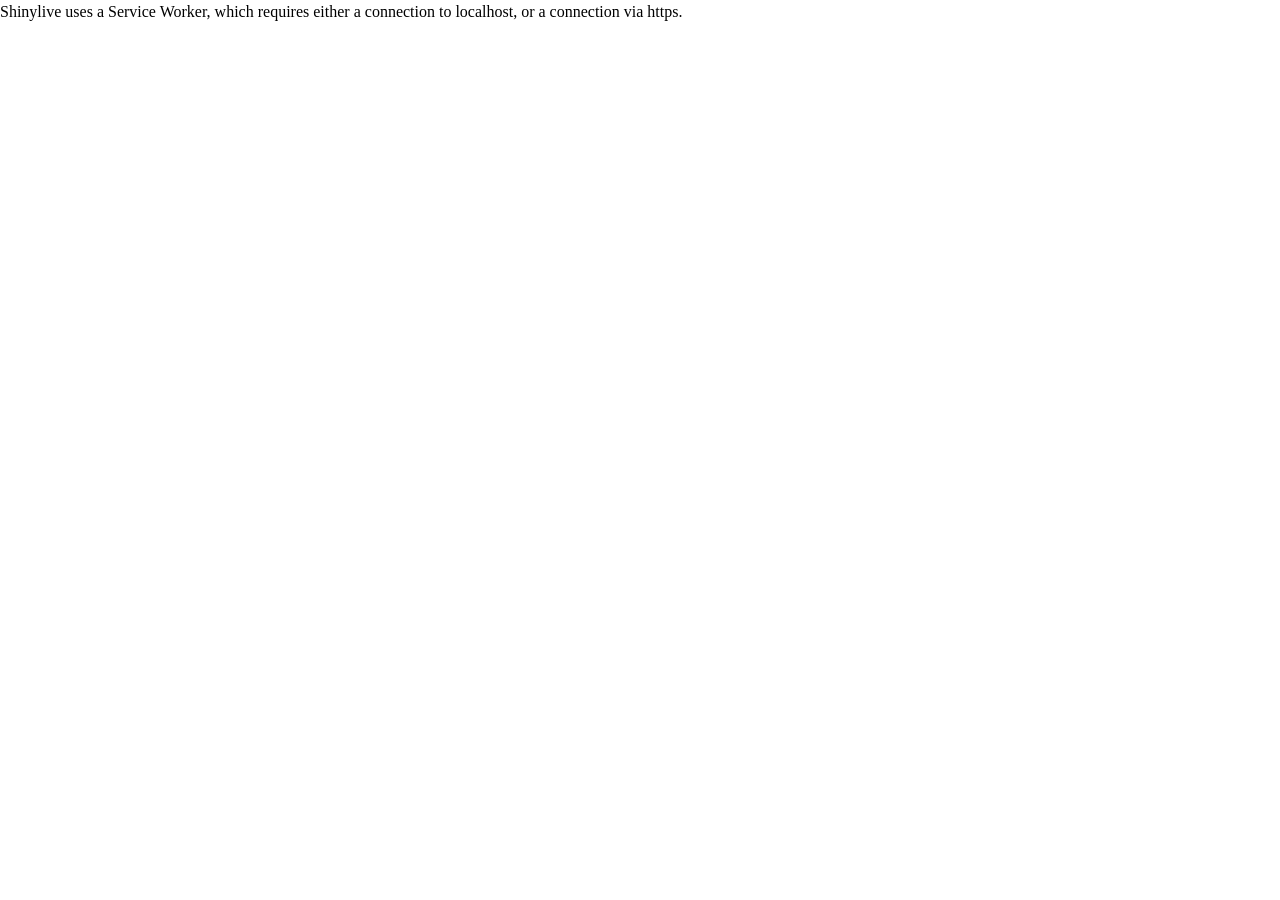
<file: _site/index.html>
<!DOCTYPE html>
<html lang="en">
  <head>
    <meta charset="UTF-8" />
    <meta name="viewport" content="width=device-width, initial-scale=1.0" />
    <title>Shiny App</title>
    <script
      src="./shinylive/load-shinylive-sw.js"
      type="module"
    ></script>
    <script type="module">
      import { runApp } from "./shinylive/shinylive.js";
      const response = await fetch("./app.json");
      if (!response.ok) {
        throw new Error("HTTP error loading app.json: " + response.status);
      }
      const appFiles = await response.json();

      const appRoot = document.getElementById("root");
      runApp(appRoot, "viewer", {startFiles: appFiles}, "python");
    </script>
    <link rel="stylesheet" href="./shinylive/style-resets.css" />
    <link rel="stylesheet" href="./shinylive/shinylive.css" />
  </head>
  <body>
    <div style="height: 100vh; width: 100vw" id="root"></div>
  </body>
</html>
</file>
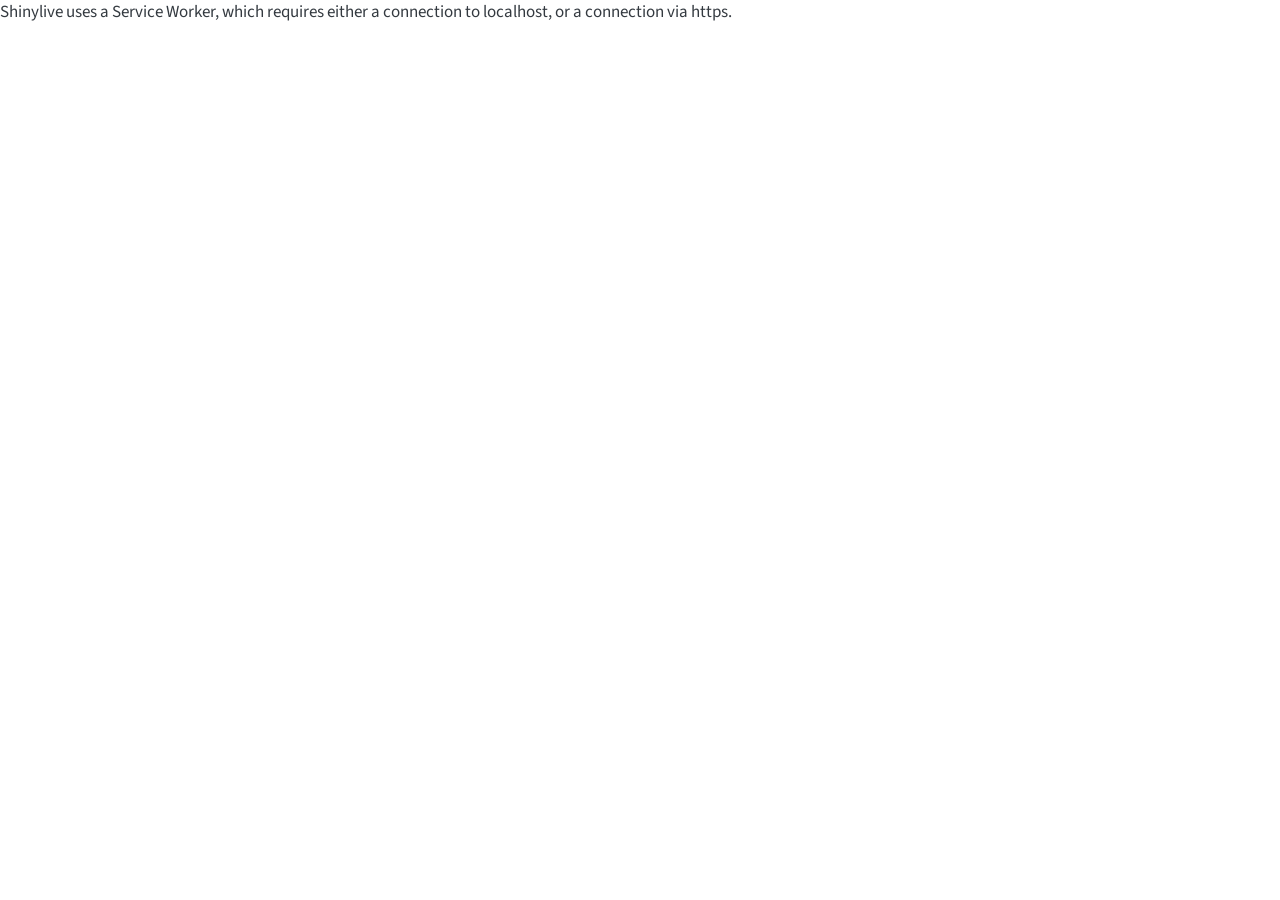
<file: docs/index.html>
<!DOCTYPE html>
<html xmlns="http://www.w3.org/1999/xhtml" lang="en" xml:lang="en"><head>

<meta charset="utf-8">
<meta name="generator" content="quarto-1.5.22">

<meta name="viewport" content="width=device-width, initial-scale=1.0, user-scalable=yes">


<title>kyeongsunkim – quarto-inputf11e70b5</title>
<style>
code{white-space: pre-wrap;}
span.smallcaps{font-variant: small-caps;}
div.columns{display: flex; gap: min(4vw, 1.5em);}
div.column{flex: auto; overflow-x: auto;}
div.hanging-indent{margin-left: 1.5em; text-indent: -1.5em;}
ul.task-list{list-style: none;}
ul.task-list li input[type="checkbox"] {
  width: 0.8em;
  margin: 0 0.8em 0.2em -1em; /* quarto-specific, see https://github.com/quarto-dev/quarto-cli/issues/4556 */ 
  vertical-align: middle;
}
</style>


<script src="site_libs/quarto-nav/quarto-nav.js"></script>
<script src="site_libs/quarto-nav/headroom.min.js"></script>
<script src="site_libs/clipboard/clipboard.min.js"></script>
<script src="site_libs/quarto-search/autocomplete.umd.js"></script>
<script src="site_libs/quarto-search/fuse.min.js"></script>
<script src="site_libs/quarto-search/quarto-search.js"></script>
<meta name="quarto:offset" content="./">
<script src="site_libs/quarto-html/quarto.js"></script>
<script src="site_libs/quarto-html/popper.min.js"></script>
<script src="site_libs/quarto-html/tippy.umd.min.js"></script>
<script src="site_libs/quarto-html/anchor.min.js"></script>
<link href="site_libs/quarto-html/tippy.css" rel="stylesheet">
<link href="site_libs/quarto-html/quarto-syntax-highlighting.css" rel="stylesheet" id="quarto-text-highlighting-styles">
<script src="site_libs/bootstrap/bootstrap.min.js"></script>
<link href="site_libs/bootstrap/bootstrap-icons.css" rel="stylesheet">
<link href="site_libs/bootstrap/bootstrap.min.css" rel="stylesheet" id="quarto-bootstrap" data-mode="light">
<meta name="shinylive:serviceworker_dir" content=".">
<script src="site_libs/quarto-contrib/shinylive-0.2.6/shinylive/load-shinylive-sw.js" type="module"></script>
<script src="site_libs/quarto-contrib/shinylive-0.2.6/shinylive/run-python-blocks.js" type="module"></script>
<link href="site_libs/quarto-contrib/shinylive-0.2.6/shinylive/shinylive.css" rel="stylesheet">
<link href="site_libs/quarto-contrib/shinylive-quarto-css/shinylive-quarto.css" rel="stylesheet">
<script id="quarto-search-options" type="application/json">{
  "location": "navbar",
  "copy-button": false,
  "collapse-after": 3,
  "panel-placement": "end",
  "type": "overlay",
  "limit": 50,
  "keyboard-shortcut": [
    "f",
    "/",
    "s"
  ],
  "show-item-context": false,
  "language": {
    "search-no-results-text": "No results",
    "search-matching-documents-text": "matching documents",
    "search-copy-link-title": "Copy link to search",
    "search-hide-matches-text": "Hide additional matches",
    "search-more-match-text": "more match in this document",
    "search-more-matches-text": "more matches in this document",
    "search-clear-button-title": "Clear",
    "search-text-placeholder": "",
    "search-detached-cancel-button-title": "Cancel",
    "search-submit-button-title": "Submit",
    "search-label": "Search"
  }
}</script>


<link rel="stylesheet" href="styles.css">
</head>

<body class="nav-fixed">

<div id="quarto-search-results"></div>
  <header id="quarto-header" class="headroom fixed-top">
    <nav class="navbar navbar-expand-lg " data-bs-theme="dark">
      <div class="navbar-container container-fluid">
      <div class="navbar-brand-container mx-auto">
    <a class="navbar-brand" href="./index.html">
    <span class="navbar-title">kyeongsunkim</span>
    </a>
  </div>
            <div id="quarto-search" class="" title="Search"></div>
          <button class="navbar-toggler" type="button" data-bs-toggle="collapse" data-bs-target="#navbarCollapse" aria-controls="navbarCollapse" aria-expanded="false" aria-label="Toggle navigation" onclick="if (window.quartoToggleHeadroom) { window.quartoToggleHeadroom(); }">
  <span class="navbar-toggler-icon"></span>
</button>
          <div class="collapse navbar-collapse" id="navbarCollapse">
            <ul class="navbar-nav navbar-nav-scroll me-auto">
  <li class="nav-item">
    <a class="nav-link active" href="./index.html" aria-current="page"> 
<span class="menu-text">Home</span></a>
  </li>  
</ul>
          </div> <!-- /navcollapse -->
            <div class="quarto-navbar-tools">
</div>
      </div> <!-- /container-fluid -->
    </nav>
</header>
<!-- content -->
<div id="quarto-content" class="quarto-container page-columns page-rows-contents page-layout-article page-navbar">
<!-- sidebar -->
<!-- margin-sidebar -->
    <div id="quarto-margin-sidebar" class="sidebar margin-sidebar zindex-bottom">
        
    </div>
<!-- main -->
<main class="content" id="quarto-document-content">




<div class="quarto-figure quarto-figure-center">
<figure class="figure">
<p><img src="components_model.png" class="img-fluid figure-img" style="width:50.0%"></p>
<figcaption>Fig.1. Components</figcaption>
</figure>
</div>
<pre class="shinylive-python" data-engine="python"><code>#| standalone: true
#| viewerHeight: 1000

from shiny import reactive
from shiny.express import input, render, ui
from faicons import icon_svg as icon

ui.page_opts(fillable=True, title = " ")

with ui.layout_columns(col_widths=[6, 6, 12]):
  
    with ui.card():
      ui.input_numeric("D_f", "Diameter (m)", 8) 
      ui.input_numeric("L_f", "Length (m)", 9.3) 
      ui.input_numeric("t_f", "Thickness (mm)", 20) 
      ui.input_numeric("E_f", "Young's modulus (GPa)", 210) 
      ui.input_numeric("rho_f", "Density (kg/m3)", 7850) 

    with ui.card():

      ui.input_numeric("rho_s", "Soil's Density (kg/m3)", 2000) 
      ui.input_numeric("E_s", "Soil's Young's modulus (MPa)", 130) 
      ui.input_numeric("v_s", "Soil's Poisson ratio", 130) 

    with ui.card():

      @render.text
      def slider_val():
        val = input.D_f() *4234  
        return f"Result: {val}"
</code></pre>



</main> <!-- /main -->
<script id="quarto-html-after-body" type="application/javascript">
window.document.addEventListener("DOMContentLoaded", function (event) {
  const toggleBodyColorMode = (bsSheetEl) => {
    const mode = bsSheetEl.getAttribute("data-mode");
    const bodyEl = window.document.querySelector("body");
    if (mode === "dark") {
      bodyEl.classList.add("quarto-dark");
      bodyEl.classList.remove("quarto-light");
    } else {
      bodyEl.classList.add("quarto-light");
      bodyEl.classList.remove("quarto-dark");
    }
  }
  const toggleBodyColorPrimary = () => {
    const bsSheetEl = window.document.querySelector("link#quarto-bootstrap");
    if (bsSheetEl) {
      toggleBodyColorMode(bsSheetEl);
    }
  }
  toggleBodyColorPrimary();  
  const icon = "";
  const anchorJS = new window.AnchorJS();
  anchorJS.options = {
    placement: 'right',
    icon: icon
  };
  anchorJS.add('.anchored');
  const isCodeAnnotation = (el) => {
    for (const clz of el.classList) {
      if (clz.startsWith('code-annotation-')) {                     
        return true;
      }
    }
    return false;
  }
  const clipboard = new window.ClipboardJS('.code-copy-button', {
    text: function(trigger) {
      const codeEl = trigger.previousElementSibling.cloneNode(true);
      for (const childEl of codeEl.children) {
        if (isCodeAnnotation(childEl)) {
          childEl.remove();
        }
      }
      return codeEl.innerText;
    }
  });
  clipboard.on('success', function(e) {
    // button target
    const button = e.trigger;
    // don't keep focus
    button.blur();
    // flash "checked"
    button.classList.add('code-copy-button-checked');
    var currentTitle = button.getAttribute("title");
    button.setAttribute("title", "Copied!");
    let tooltip;
    if (window.bootstrap) {
      button.setAttribute("data-bs-toggle", "tooltip");
      button.setAttribute("data-bs-placement", "left");
      button.setAttribute("data-bs-title", "Copied!");
      tooltip = new bootstrap.Tooltip(button, 
        { trigger: "manual", 
          customClass: "code-copy-button-tooltip",
          offset: [0, -8]});
      tooltip.show();    
    }
    setTimeout(function() {
      if (tooltip) {
        tooltip.hide();
        button.removeAttribute("data-bs-title");
        button.removeAttribute("data-bs-toggle");
        button.removeAttribute("data-bs-placement");
      }
      button.setAttribute("title", currentTitle);
      button.classList.remove('code-copy-button-checked');
    }, 1000);
    // clear code selection
    e.clearSelection();
  });
    var localhostRegex = new RegExp(/^(?:http|https):\/\/localhost\:?[0-9]*\//);
    var mailtoRegex = new RegExp(/^mailto:/);
      var filterRegex = new RegExp('/' + window.location.host + '/');
    var isInternal = (href) => {
        return filterRegex.test(href) || localhostRegex.test(href) || mailtoRegex.test(href);
    }
    // Inspect non-navigation links and adorn them if external
 	var links = window.document.querySelectorAll('a[href]:not(.nav-link):not(.navbar-brand):not(.toc-action):not(.sidebar-link):not(.sidebar-item-toggle):not(.pagination-link):not(.no-external):not([aria-hidden]):not(.dropdown-item):not(.quarto-navigation-tool)');
    for (var i=0; i<links.length; i++) {
      const link = links[i];
      if (!isInternal(link.href)) {
        // undo the damage that might have been done by quarto-nav.js in the case of
        // links that we want to consider external
        if (link.dataset.originalHref !== undefined) {
          link.href = link.dataset.originalHref;
        }
      }
    }
  function tippyHover(el, contentFn, onTriggerFn, onUntriggerFn) {
    const config = {
      allowHTML: true,
      maxWidth: 500,
      delay: 100,
      arrow: false,
      appendTo: function(el) {
          return el.parentElement;
      },
      interactive: true,
      interactiveBorder: 10,
      theme: 'quarto',
      placement: 'bottom-start',
    };
    if (contentFn) {
      config.content = contentFn;
    }
    if (onTriggerFn) {
      config.onTrigger = onTriggerFn;
    }
    if (onUntriggerFn) {
      config.onUntrigger = onUntriggerFn;
    }
    window.tippy(el, config); 
  }
  const noterefs = window.document.querySelectorAll('a[role="doc-noteref"]');
  for (var i=0; i<noterefs.length; i++) {
    const ref = noterefs[i];
    tippyHover(ref, function() {
      // use id or data attribute instead here
      let href = ref.getAttribute('data-footnote-href') || ref.getAttribute('href');
      try { href = new URL(href).hash; } catch {}
      const id = href.replace(/^#\/?/, "");
      const note = window.document.getElementById(id);
      if (note) {
        return note.innerHTML;
      } else {
        return "";
      }
    });
  }
  const xrefs = window.document.querySelectorAll('a.quarto-xref');
  const processXRef = (id, note) => {
    // Strip column container classes
    const stripColumnClz = (el) => {
      el.classList.remove("page-full", "page-columns");
      if (el.children) {
        for (const child of el.children) {
          stripColumnClz(child);
        }
      }
    }
    stripColumnClz(note)
    if (id === null || id.startsWith('sec-')) {
      // Special case sections, only their first couple elements
      const container = document.createElement("div");
      if (note.children && note.children.length > 2) {
        container.appendChild(note.children[0].cloneNode(true));
        for (let i = 1; i < note.children.length; i++) {
          const child = note.children[i];
          if (child.tagName === "P" && child.innerText === "") {
            continue;
          } else {
            container.appendChild(child.cloneNode(true));
            break;
          }
        }
        if (window.Quarto?.typesetMath) {
          window.Quarto.typesetMath(container);
        }
        return container.innerHTML
      } else {
        if (window.Quarto?.typesetMath) {
          window.Quarto.typesetMath(note);
        }
        return note.innerHTML;
      }
    } else {
      // Remove any anchor links if they are present
      const anchorLink = note.querySelector('a.anchorjs-link');
      if (anchorLink) {
        anchorLink.remove();
      }
      if (window.Quarto?.typesetMath) {
        window.Quarto.typesetMath(note);
      }
      // TODO in 1.5, we should make sure this works without a callout special case
      if (note.classList.contains("callout")) {
        return note.outerHTML;
      } else {
        return note.innerHTML;
      }
    }
  }
  for (var i=0; i<xrefs.length; i++) {
    const xref = xrefs[i];
    tippyHover(xref, undefined, function(instance) {
      instance.disable();
      let url = xref.getAttribute('href');
      let hash = undefined; 
      if (url.startsWith('#')) {
        hash = url;
      } else {
        try { hash = new URL(url).hash; } catch {}
      }
      if (hash) {
        const id = hash.replace(/^#\/?/, "");
        const note = window.document.getElementById(id);
        if (note !== null) {
          try {
            const html = processXRef(id, note.cloneNode(true));
            instance.setContent(html);
          } finally {
            instance.enable();
            instance.show();
          }
        } else {
          // See if we can fetch this
          fetch(url.split('#')[0])
          .then(res => res.text())
          .then(html => {
            const parser = new DOMParser();
            const htmlDoc = parser.parseFromString(html, "text/html");
            const note = htmlDoc.getElementById(id);
            if (note !== null) {
              const html = processXRef(id, note);
              instance.setContent(html);
            } 
          }).finally(() => {
            instance.enable();
            instance.show();
          });
        }
      } else {
        // See if we can fetch a full url (with no hash to target)
        // This is a special case and we should probably do some content thinning / targeting
        fetch(url)
        .then(res => res.text())
        .then(html => {
          const parser = new DOMParser();
          const htmlDoc = parser.parseFromString(html, "text/html");
          const note = htmlDoc.querySelector('main.content');
          if (note !== null) {
            // This should only happen for chapter cross references
            // (since there is no id in the URL)
            // remove the first header
            if (note.children.length > 0 && note.children[0].tagName === "HEADER") {
              note.children[0].remove();
            }
            const html = processXRef(null, note);
            instance.setContent(html);
          } 
        }).finally(() => {
          instance.enable();
          instance.show();
        });
      }
    }, function(instance) {
    });
  }
      let selectedAnnoteEl;
      const selectorForAnnotation = ( cell, annotation) => {
        let cellAttr = 'data-code-cell="' + cell + '"';
        let lineAttr = 'data-code-annotation="' +  annotation + '"';
        const selector = 'span[' + cellAttr + '][' + lineAttr + ']';
        return selector;
      }
      const selectCodeLines = (annoteEl) => {
        const doc = window.document;
        const targetCell = annoteEl.getAttribute("data-target-cell");
        const targetAnnotation = annoteEl.getAttribute("data-target-annotation");
        const annoteSpan = window.document.querySelector(selectorForAnnotation(targetCell, targetAnnotation));
        const lines = annoteSpan.getAttribute("data-code-lines").split(",");
        const lineIds = lines.map((line) => {
          return targetCell + "-" + line;
        })
        let top = null;
        let height = null;
        let parent = null;
        if (lineIds.length > 0) {
            //compute the position of the single el (top and bottom and make a div)
            const el = window.document.getElementById(lineIds[0]);
            top = el.offsetTop;
            height = el.offsetHeight;
            parent = el.parentElement.parentElement;
          if (lineIds.length > 1) {
            const lastEl = window.document.getElementById(lineIds[lineIds.length - 1]);
            const bottom = lastEl.offsetTop + lastEl.offsetHeight;
            height = bottom - top;
          }
          if (top !== null && height !== null && parent !== null) {
            // cook up a div (if necessary) and position it 
            let div = window.document.getElementById("code-annotation-line-highlight");
            if (div === null) {
              div = window.document.createElement("div");
              div.setAttribute("id", "code-annotation-line-highlight");
              div.style.position = 'absolute';
              parent.appendChild(div);
            }
            div.style.top = top - 2 + "px";
            div.style.height = height + 4 + "px";
            div.style.left = 0;
            let gutterDiv = window.document.getElementById("code-annotation-line-highlight-gutter");
            if (gutterDiv === null) {
              gutterDiv = window.document.createElement("div");
              gutterDiv.setAttribute("id", "code-annotation-line-highlight-gutter");
              gutterDiv.style.position = 'absolute';
              const codeCell = window.document.getElementById(targetCell);
              const gutter = codeCell.querySelector('.code-annotation-gutter');
              gutter.appendChild(gutterDiv);
            }
            gutterDiv.style.top = top - 2 + "px";
            gutterDiv.style.height = height + 4 + "px";
          }
          selectedAnnoteEl = annoteEl;
        }
      };
      const unselectCodeLines = () => {
        const elementsIds = ["code-annotation-line-highlight", "code-annotation-line-highlight-gutter"];
        elementsIds.forEach((elId) => {
          const div = window.document.getElementById(elId);
          if (div) {
            div.remove();
          }
        });
        selectedAnnoteEl = undefined;
      };
        // Handle positioning of the toggle
    window.addEventListener(
      "resize",
      throttle(() => {
        elRect = undefined;
        if (selectedAnnoteEl) {
          selectCodeLines(selectedAnnoteEl);
        }
      }, 10)
    );
    function throttle(fn, ms) {
    let throttle = false;
    let timer;
      return (...args) => {
        if(!throttle) { // first call gets through
            fn.apply(this, args);
            throttle = true;
        } else { // all the others get throttled
            if(timer) clearTimeout(timer); // cancel #2
            timer = setTimeout(() => {
              fn.apply(this, args);
              timer = throttle = false;
            }, ms);
        }
      };
    }
      // Attach click handler to the DT
      const annoteDls = window.document.querySelectorAll('dt[data-target-cell]');
      for (const annoteDlNode of annoteDls) {
        annoteDlNode.addEventListener('click', (event) => {
          const clickedEl = event.target;
          if (clickedEl !== selectedAnnoteEl) {
            unselectCodeLines();
            const activeEl = window.document.querySelector('dt[data-target-cell].code-annotation-active');
            if (activeEl) {
              activeEl.classList.remove('code-annotation-active');
            }
            selectCodeLines(clickedEl);
            clickedEl.classList.add('code-annotation-active');
          } else {
            // Unselect the line
            unselectCodeLines();
            clickedEl.classList.remove('code-annotation-active');
          }
        });
      }
  const findCites = (el) => {
    const parentEl = el.parentElement;
    if (parentEl) {
      const cites = parentEl.dataset.cites;
      if (cites) {
        return {
          el,
          cites: cites.split(' ')
        };
      } else {
        return findCites(el.parentElement)
      }
    } else {
      return undefined;
    }
  };
  var bibliorefs = window.document.querySelectorAll('a[role="doc-biblioref"]');
  for (var i=0; i<bibliorefs.length; i++) {
    const ref = bibliorefs[i];
    const citeInfo = findCites(ref);
    if (citeInfo) {
      tippyHover(citeInfo.el, function() {
        var popup = window.document.createElement('div');
        citeInfo.cites.forEach(function(cite) {
          var citeDiv = window.document.createElement('div');
          citeDiv.classList.add('hanging-indent');
          citeDiv.classList.add('csl-entry');
          var biblioDiv = window.document.getElementById('ref-' + cite);
          if (biblioDiv) {
            citeDiv.innerHTML = biblioDiv.innerHTML;
          }
          popup.appendChild(citeDiv);
        });
        return popup.innerHTML;
      });
    }
  }
});
</script>
</div> <!-- /content -->




</body></html>
</file>
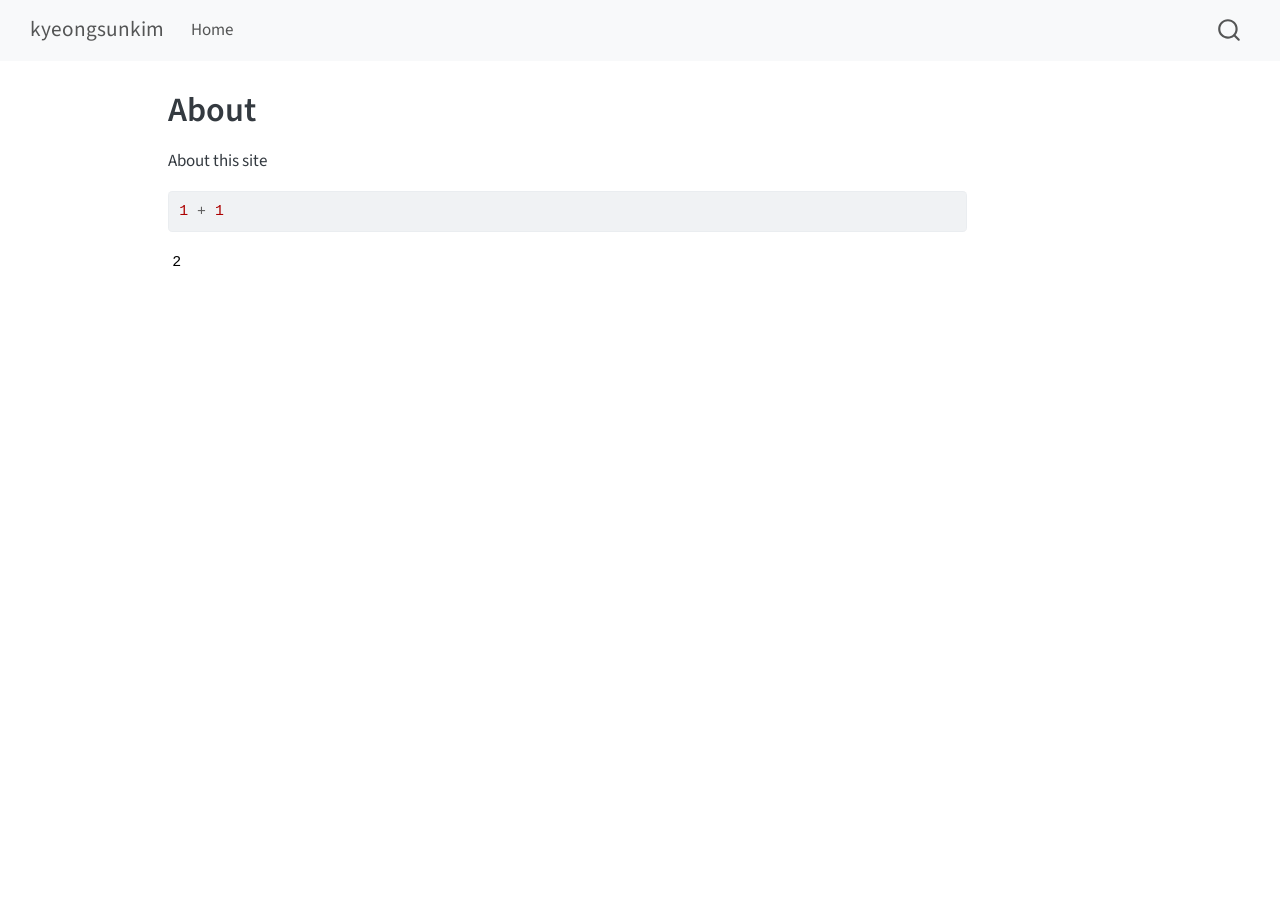
<file: docs/about.html>
<!DOCTYPE html>
<html xmlns="http://www.w3.org/1999/xhtml" lang="en" xml:lang="en"><head>

<meta charset="utf-8">
<meta name="generator" content="quarto-1.5.22">

<meta name="viewport" content="width=device-width, initial-scale=1.0, user-scalable=yes">


<title>kyeongsunkim – About</title>
<style>
code{white-space: pre-wrap;}
span.smallcaps{font-variant: small-caps;}
div.columns{display: flex; gap: min(4vw, 1.5em);}
div.column{flex: auto; overflow-x: auto;}
div.hanging-indent{margin-left: 1.5em; text-indent: -1.5em;}
ul.task-list{list-style: none;}
ul.task-list li input[type="checkbox"] {
  width: 0.8em;
  margin: 0 0.8em 0.2em -1em; /* quarto-specific, see https://github.com/quarto-dev/quarto-cli/issues/4556 */ 
  vertical-align: middle;
}
/* CSS for syntax highlighting */
pre > code.sourceCode { white-space: pre; position: relative; }
pre > code.sourceCode > span { line-height: 1.25; }
pre > code.sourceCode > span:empty { height: 1.2em; }
.sourceCode { overflow: visible; }
code.sourceCode > span { color: inherit; text-decoration: inherit; }
div.sourceCode { margin: 1em 0; }
pre.sourceCode { margin: 0; }
@media screen {
div.sourceCode { overflow: auto; }
}
@media print {
pre > code.sourceCode { white-space: pre-wrap; }
pre > code.sourceCode > span { text-indent: -5em; padding-left: 5em; }
}
pre.numberSource code
  { counter-reset: source-line 0; }
pre.numberSource code > span
  { position: relative; left: -4em; counter-increment: source-line; }
pre.numberSource code > span > a:first-child::before
  { content: counter(source-line);
    position: relative; left: -1em; text-align: right; vertical-align: baseline;
    border: none; display: inline-block;
    -webkit-touch-callout: none; -webkit-user-select: none;
    -khtml-user-select: none; -moz-user-select: none;
    -ms-user-select: none; user-select: none;
    padding: 0 4px; width: 4em;
  }
pre.numberSource { margin-left: 3em;  padding-left: 4px; }
div.sourceCode
  {   }
@media screen {
pre > code.sourceCode > span > a:first-child::before { text-decoration: underline; }
}
</style>


<script src="site_libs/quarto-nav/quarto-nav.js"></script>
<script src="site_libs/quarto-nav/headroom.min.js"></script>
<script src="site_libs/clipboard/clipboard.min.js"></script>
<script src="site_libs/quarto-search/autocomplete.umd.js"></script>
<script src="site_libs/quarto-search/fuse.min.js"></script>
<script src="site_libs/quarto-search/quarto-search.js"></script>
<meta name="quarto:offset" content="./">
<script src="site_libs/quarto-html/quarto.js"></script>
<script src="site_libs/quarto-html/popper.min.js"></script>
<script src="site_libs/quarto-html/tippy.umd.min.js"></script>
<script src="site_libs/quarto-html/anchor.min.js"></script>
<link href="site_libs/quarto-html/tippy.css" rel="stylesheet">
<link href="site_libs/quarto-html/quarto-syntax-highlighting.css" rel="stylesheet" id="quarto-text-highlighting-styles">
<script src="site_libs/bootstrap/bootstrap.min.js"></script>
<link href="site_libs/bootstrap/bootstrap-icons.css" rel="stylesheet">
<link href="site_libs/bootstrap/bootstrap.min.css" rel="stylesheet" id="quarto-bootstrap" data-mode="light">
<script id="quarto-search-options" type="application/json">{
  "location": "navbar",
  "copy-button": false,
  "collapse-after": 3,
  "panel-placement": "end",
  "type": "overlay",
  "limit": 50,
  "keyboard-shortcut": [
    "f",
    "/",
    "s"
  ],
  "show-item-context": false,
  "language": {
    "search-no-results-text": "No results",
    "search-matching-documents-text": "matching documents",
    "search-copy-link-title": "Copy link to search",
    "search-hide-matches-text": "Hide additional matches",
    "search-more-match-text": "more match in this document",
    "search-more-matches-text": "more matches in this document",
    "search-clear-button-title": "Clear",
    "search-text-placeholder": "",
    "search-detached-cancel-button-title": "Cancel",
    "search-submit-button-title": "Submit",
    "search-label": "Search"
  }
}</script>


<link rel="stylesheet" href="styles.css">
</head>

<body class="nav-fixed">

<div id="quarto-search-results"></div>
  <header id="quarto-header" class="headroom fixed-top">
    <nav class="navbar navbar-expand-lg " data-bs-theme="dark">
      <div class="navbar-container container-fluid">
      <div class="navbar-brand-container mx-auto">
    <a class="navbar-brand" href="./index.html">
    <span class="navbar-title">kyeongsunkim</span>
    </a>
  </div>
            <div id="quarto-search" class="" title="Search"></div>
          <button class="navbar-toggler" type="button" data-bs-toggle="collapse" data-bs-target="#navbarCollapse" aria-controls="navbarCollapse" aria-expanded="false" aria-label="Toggle navigation" onclick="if (window.quartoToggleHeadroom) { window.quartoToggleHeadroom(); }">
  <span class="navbar-toggler-icon"></span>
</button>
          <div class="collapse navbar-collapse" id="navbarCollapse">
            <ul class="navbar-nav navbar-nav-scroll me-auto">
  <li class="nav-item">
    <a class="nav-link" href="./index.html"> 
<span class="menu-text">Home</span></a>
  </li>  
</ul>
          </div> <!-- /navcollapse -->
            <div class="quarto-navbar-tools">
</div>
      </div> <!-- /container-fluid -->
    </nav>
</header>
<!-- content -->
<div id="quarto-content" class="quarto-container page-columns page-rows-contents page-layout-article page-navbar">
<!-- sidebar -->
<!-- margin-sidebar -->
    <div id="quarto-margin-sidebar" class="sidebar margin-sidebar zindex-bottom">
        
    </div>
<!-- main -->
<main class="content" id="quarto-document-content">

<header id="title-block-header" class="quarto-title-block default">
<div class="quarto-title">
<h1 class="title">About</h1>
</div>



<div class="quarto-title-meta">

    
  
    
  </div>
  


</header>


<p>About this site</p>
<div id="cd4ef98b" class="cell" data-execution_count="1">
<div class="sourceCode cell-code" id="cb1"><pre class="sourceCode python code-with-copy"><code class="sourceCode python"><span id="cb1-1"><a href="#cb1-1" aria-hidden="true" tabindex="-1"></a><span class="dv">1</span> <span class="op">+</span> <span class="dv">1</span></span></code><button title="Copy to Clipboard" class="code-copy-button"><i class="bi"></i></button></pre></div>
<div class="cell-output cell-output-display" data-execution_count="2">
<pre><code>2</code></pre>
</div>
</div>



</main> <!-- /main -->
<script id="quarto-html-after-body" type="application/javascript">
window.document.addEventListener("DOMContentLoaded", function (event) {
  const toggleBodyColorMode = (bsSheetEl) => {
    const mode = bsSheetEl.getAttribute("data-mode");
    const bodyEl = window.document.querySelector("body");
    if (mode === "dark") {
      bodyEl.classList.add("quarto-dark");
      bodyEl.classList.remove("quarto-light");
    } else {
      bodyEl.classList.add("quarto-light");
      bodyEl.classList.remove("quarto-dark");
    }
  }
  const toggleBodyColorPrimary = () => {
    const bsSheetEl = window.document.querySelector("link#quarto-bootstrap");
    if (bsSheetEl) {
      toggleBodyColorMode(bsSheetEl);
    }
  }
  toggleBodyColorPrimary();  
  const icon = "";
  const anchorJS = new window.AnchorJS();
  anchorJS.options = {
    placement: 'right',
    icon: icon
  };
  anchorJS.add('.anchored');
  const isCodeAnnotation = (el) => {
    for (const clz of el.classList) {
      if (clz.startsWith('code-annotation-')) {                     
        return true;
      }
    }
    return false;
  }
  const clipboard = new window.ClipboardJS('.code-copy-button', {
    text: function(trigger) {
      const codeEl = trigger.previousElementSibling.cloneNode(true);
      for (const childEl of codeEl.children) {
        if (isCodeAnnotation(childEl)) {
          childEl.remove();
        }
      }
      return codeEl.innerText;
    }
  });
  clipboard.on('success', function(e) {
    // button target
    const button = e.trigger;
    // don't keep focus
    button.blur();
    // flash "checked"
    button.classList.add('code-copy-button-checked');
    var currentTitle = button.getAttribute("title");
    button.setAttribute("title", "Copied!");
    let tooltip;
    if (window.bootstrap) {
      button.setAttribute("data-bs-toggle", "tooltip");
      button.setAttribute("data-bs-placement", "left");
      button.setAttribute("data-bs-title", "Copied!");
      tooltip = new bootstrap.Tooltip(button, 
        { trigger: "manual", 
          customClass: "code-copy-button-tooltip",
          offset: [0, -8]});
      tooltip.show();    
    }
    setTimeout(function() {
      if (tooltip) {
        tooltip.hide();
        button.removeAttribute("data-bs-title");
        button.removeAttribute("data-bs-toggle");
        button.removeAttribute("data-bs-placement");
      }
      button.setAttribute("title", currentTitle);
      button.classList.remove('code-copy-button-checked');
    }, 1000);
    // clear code selection
    e.clearSelection();
  });
    var localhostRegex = new RegExp(/^(?:http|https):\/\/localhost\:?[0-9]*\//);
    var mailtoRegex = new RegExp(/^mailto:/);
      var filterRegex = new RegExp('/' + window.location.host + '/');
    var isInternal = (href) => {
        return filterRegex.test(href) || localhostRegex.test(href) || mailtoRegex.test(href);
    }
    // Inspect non-navigation links and adorn them if external
 	var links = window.document.querySelectorAll('a[href]:not(.nav-link):not(.navbar-brand):not(.toc-action):not(.sidebar-link):not(.sidebar-item-toggle):not(.pagination-link):not(.no-external):not([aria-hidden]):not(.dropdown-item):not(.quarto-navigation-tool)');
    for (var i=0; i<links.length; i++) {
      const link = links[i];
      if (!isInternal(link.href)) {
        // undo the damage that might have been done by quarto-nav.js in the case of
        // links that we want to consider external
        if (link.dataset.originalHref !== undefined) {
          link.href = link.dataset.originalHref;
        }
      }
    }
  function tippyHover(el, contentFn, onTriggerFn, onUntriggerFn) {
    const config = {
      allowHTML: true,
      maxWidth: 500,
      delay: 100,
      arrow: false,
      appendTo: function(el) {
          return el.parentElement;
      },
      interactive: true,
      interactiveBorder: 10,
      theme: 'quarto',
      placement: 'bottom-start',
    };
    if (contentFn) {
      config.content = contentFn;
    }
    if (onTriggerFn) {
      config.onTrigger = onTriggerFn;
    }
    if (onUntriggerFn) {
      config.onUntrigger = onUntriggerFn;
    }
    window.tippy(el, config); 
  }
  const noterefs = window.document.querySelectorAll('a[role="doc-noteref"]');
  for (var i=0; i<noterefs.length; i++) {
    const ref = noterefs[i];
    tippyHover(ref, function() {
      // use id or data attribute instead here
      let href = ref.getAttribute('data-footnote-href') || ref.getAttribute('href');
      try { href = new URL(href).hash; } catch {}
      const id = href.replace(/^#\/?/, "");
      const note = window.document.getElementById(id);
      if (note) {
        return note.innerHTML;
      } else {
        return "";
      }
    });
  }
  const xrefs = window.document.querySelectorAll('a.quarto-xref');
  const processXRef = (id, note) => {
    // Strip column container classes
    const stripColumnClz = (el) => {
      el.classList.remove("page-full", "page-columns");
      if (el.children) {
        for (const child of el.children) {
          stripColumnClz(child);
        }
      }
    }
    stripColumnClz(note)
    if (id === null || id.startsWith('sec-')) {
      // Special case sections, only their first couple elements
      const container = document.createElement("div");
      if (note.children && note.children.length > 2) {
        container.appendChild(note.children[0].cloneNode(true));
        for (let i = 1; i < note.children.length; i++) {
          const child = note.children[i];
          if (child.tagName === "P" && child.innerText === "") {
            continue;
          } else {
            container.appendChild(child.cloneNode(true));
            break;
          }
        }
        if (window.Quarto?.typesetMath) {
          window.Quarto.typesetMath(container);
        }
        return container.innerHTML
      } else {
        if (window.Quarto?.typesetMath) {
          window.Quarto.typesetMath(note);
        }
        return note.innerHTML;
      }
    } else {
      // Remove any anchor links if they are present
      const anchorLink = note.querySelector('a.anchorjs-link');
      if (anchorLink) {
        anchorLink.remove();
      }
      if (window.Quarto?.typesetMath) {
        window.Quarto.typesetMath(note);
      }
      // TODO in 1.5, we should make sure this works without a callout special case
      if (note.classList.contains("callout")) {
        return note.outerHTML;
      } else {
        return note.innerHTML;
      }
    }
  }
  for (var i=0; i<xrefs.length; i++) {
    const xref = xrefs[i];
    tippyHover(xref, undefined, function(instance) {
      instance.disable();
      let url = xref.getAttribute('href');
      let hash = undefined; 
      if (url.startsWith('#')) {
        hash = url;
      } else {
        try { hash = new URL(url).hash; } catch {}
      }
      if (hash) {
        const id = hash.replace(/^#\/?/, "");
        const note = window.document.getElementById(id);
        if (note !== null) {
          try {
            const html = processXRef(id, note.cloneNode(true));
            instance.setContent(html);
          } finally {
            instance.enable();
            instance.show();
          }
        } else {
          // See if we can fetch this
          fetch(url.split('#')[0])
          .then(res => res.text())
          .then(html => {
            const parser = new DOMParser();
            const htmlDoc = parser.parseFromString(html, "text/html");
            const note = htmlDoc.getElementById(id);
            if (note !== null) {
              const html = processXRef(id, note);
              instance.setContent(html);
            } 
          }).finally(() => {
            instance.enable();
            instance.show();
          });
        }
      } else {
        // See if we can fetch a full url (with no hash to target)
        // This is a special case and we should probably do some content thinning / targeting
        fetch(url)
        .then(res => res.text())
        .then(html => {
          const parser = new DOMParser();
          const htmlDoc = parser.parseFromString(html, "text/html");
          const note = htmlDoc.querySelector('main.content');
          if (note !== null) {
            // This should only happen for chapter cross references
            // (since there is no id in the URL)
            // remove the first header
            if (note.children.length > 0 && note.children[0].tagName === "HEADER") {
              note.children[0].remove();
            }
            const html = processXRef(null, note);
            instance.setContent(html);
          } 
        }).finally(() => {
          instance.enable();
          instance.show();
        });
      }
    }, function(instance) {
    });
  }
      let selectedAnnoteEl;
      const selectorForAnnotation = ( cell, annotation) => {
        let cellAttr = 'data-code-cell="' + cell + '"';
        let lineAttr = 'data-code-annotation="' +  annotation + '"';
        const selector = 'span[' + cellAttr + '][' + lineAttr + ']';
        return selector;
      }
      const selectCodeLines = (annoteEl) => {
        const doc = window.document;
        const targetCell = annoteEl.getAttribute("data-target-cell");
        const targetAnnotation = annoteEl.getAttribute("data-target-annotation");
        const annoteSpan = window.document.querySelector(selectorForAnnotation(targetCell, targetAnnotation));
        const lines = annoteSpan.getAttribute("data-code-lines").split(",");
        const lineIds = lines.map((line) => {
          return targetCell + "-" + line;
        })
        let top = null;
        let height = null;
        let parent = null;
        if (lineIds.length > 0) {
            //compute the position of the single el (top and bottom and make a div)
            const el = window.document.getElementById(lineIds[0]);
            top = el.offsetTop;
            height = el.offsetHeight;
            parent = el.parentElement.parentElement;
          if (lineIds.length > 1) {
            const lastEl = window.document.getElementById(lineIds[lineIds.length - 1]);
            const bottom = lastEl.offsetTop + lastEl.offsetHeight;
            height = bottom - top;
          }
          if (top !== null && height !== null && parent !== null) {
            // cook up a div (if necessary) and position it 
            let div = window.document.getElementById("code-annotation-line-highlight");
            if (div === null) {
              div = window.document.createElement("div");
              div.setAttribute("id", "code-annotation-line-highlight");
              div.style.position = 'absolute';
              parent.appendChild(div);
            }
            div.style.top = top - 2 + "px";
            div.style.height = height + 4 + "px";
            div.style.left = 0;
            let gutterDiv = window.document.getElementById("code-annotation-line-highlight-gutter");
            if (gutterDiv === null) {
              gutterDiv = window.document.createElement("div");
              gutterDiv.setAttribute("id", "code-annotation-line-highlight-gutter");
              gutterDiv.style.position = 'absolute';
              const codeCell = window.document.getElementById(targetCell);
              const gutter = codeCell.querySelector('.code-annotation-gutter');
              gutter.appendChild(gutterDiv);
            }
            gutterDiv.style.top = top - 2 + "px";
            gutterDiv.style.height = height + 4 + "px";
          }
          selectedAnnoteEl = annoteEl;
        }
      };
      const unselectCodeLines = () => {
        const elementsIds = ["code-annotation-line-highlight", "code-annotation-line-highlight-gutter"];
        elementsIds.forEach((elId) => {
          const div = window.document.getElementById(elId);
          if (div) {
            div.remove();
          }
        });
        selectedAnnoteEl = undefined;
      };
        // Handle positioning of the toggle
    window.addEventListener(
      "resize",
      throttle(() => {
        elRect = undefined;
        if (selectedAnnoteEl) {
          selectCodeLines(selectedAnnoteEl);
        }
      }, 10)
    );
    function throttle(fn, ms) {
    let throttle = false;
    let timer;
      return (...args) => {
        if(!throttle) { // first call gets through
            fn.apply(this, args);
            throttle = true;
        } else { // all the others get throttled
            if(timer) clearTimeout(timer); // cancel #2
            timer = setTimeout(() => {
              fn.apply(this, args);
              timer = throttle = false;
            }, ms);
        }
      };
    }
      // Attach click handler to the DT
      const annoteDls = window.document.querySelectorAll('dt[data-target-cell]');
      for (const annoteDlNode of annoteDls) {
        annoteDlNode.addEventListener('click', (event) => {
          const clickedEl = event.target;
          if (clickedEl !== selectedAnnoteEl) {
            unselectCodeLines();
            const activeEl = window.document.querySelector('dt[data-target-cell].code-annotation-active');
            if (activeEl) {
              activeEl.classList.remove('code-annotation-active');
            }
            selectCodeLines(clickedEl);
            clickedEl.classList.add('code-annotation-active');
          } else {
            // Unselect the line
            unselectCodeLines();
            clickedEl.classList.remove('code-annotation-active');
          }
        });
      }
  const findCites = (el) => {
    const parentEl = el.parentElement;
    if (parentEl) {
      const cites = parentEl.dataset.cites;
      if (cites) {
        return {
          el,
          cites: cites.split(' ')
        };
      } else {
        return findCites(el.parentElement)
      }
    } else {
      return undefined;
    }
  };
  var bibliorefs = window.document.querySelectorAll('a[role="doc-biblioref"]');
  for (var i=0; i<bibliorefs.length; i++) {
    const ref = bibliorefs[i];
    const citeInfo = findCites(ref);
    if (citeInfo) {
      tippyHover(citeInfo.el, function() {
        var popup = window.document.createElement('div');
        citeInfo.cites.forEach(function(cite) {
          var citeDiv = window.document.createElement('div');
          citeDiv.classList.add('hanging-indent');
          citeDiv.classList.add('csl-entry');
          var biblioDiv = window.document.getElementById('ref-' + cite);
          if (biblioDiv) {
            citeDiv.innerHTML = biblioDiv.innerHTML;
          }
          popup.appendChild(citeDiv);
        });
        return popup.innerHTML;
      });
    }
  }
});
</script>
</div> <!-- /content -->




</body></html>
</file>
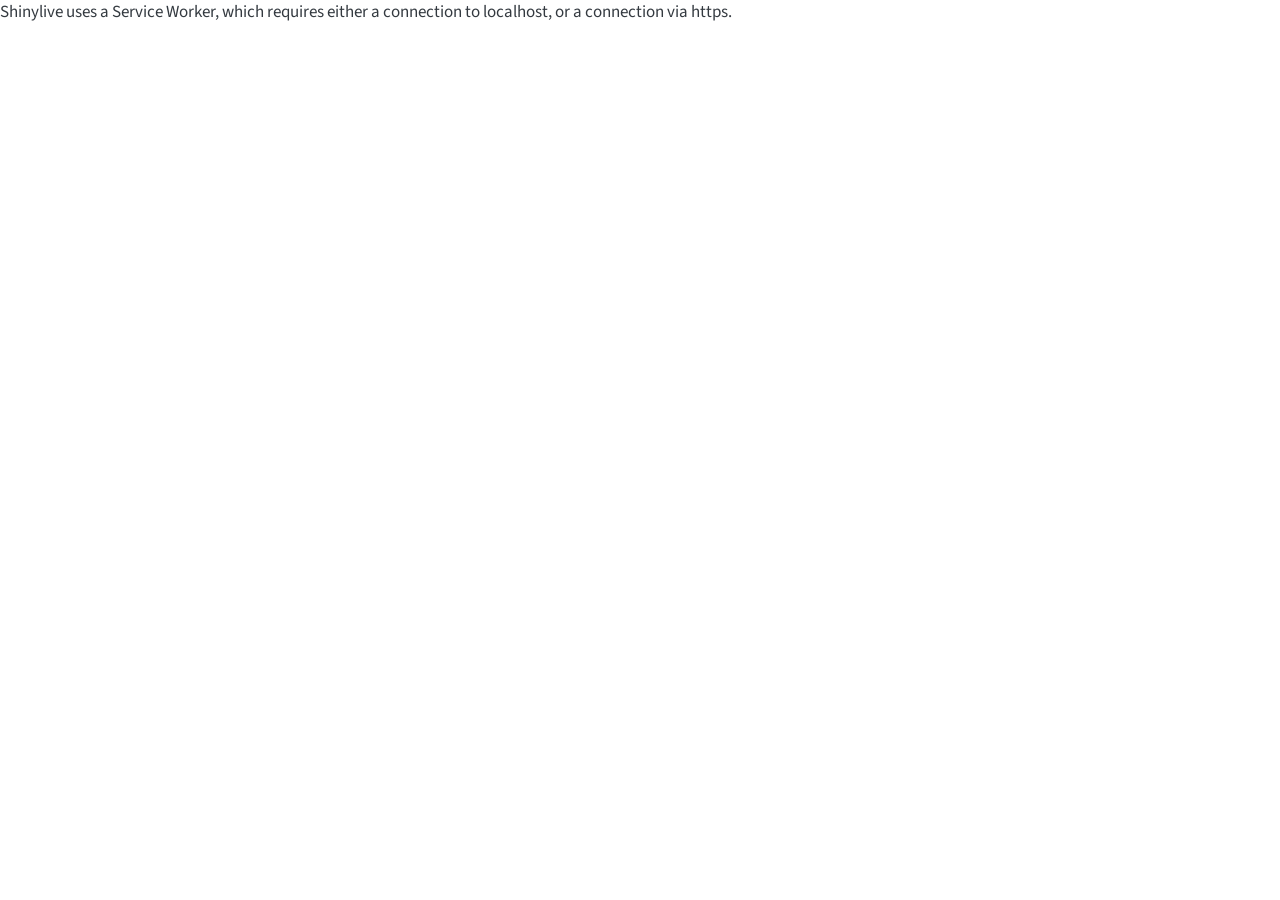
<file: docs/example.html>
<!DOCTYPE html>
<html xmlns="http://www.w3.org/1999/xhtml" lang="en" xml:lang="en"><head>

<meta charset="utf-8">
<meta name="generator" content="quarto-1.5.22">

<meta name="viewport" content="width=device-width, initial-scale=1.0, user-scalable=yes">


<title>kyeongsunkim – quarto-input9148f2cd</title>
<style>
code{white-space: pre-wrap;}
span.smallcaps{font-variant: small-caps;}
div.columns{display: flex; gap: min(4vw, 1.5em);}
div.column{flex: auto; overflow-x: auto;}
div.hanging-indent{margin-left: 1.5em; text-indent: -1.5em;}
ul.task-list{list-style: none;}
ul.task-list li input[type="checkbox"] {
  width: 0.8em;
  margin: 0 0.8em 0.2em -1em; /* quarto-specific, see https://github.com/quarto-dev/quarto-cli/issues/4556 */ 
  vertical-align: middle;
}
</style>


<script src="site_libs/quarto-nav/quarto-nav.js"></script>
<script src="site_libs/quarto-nav/headroom.min.js"></script>
<script src="site_libs/clipboard/clipboard.min.js"></script>
<script src="site_libs/quarto-search/autocomplete.umd.js"></script>
<script src="site_libs/quarto-search/fuse.min.js"></script>
<script src="site_libs/quarto-search/quarto-search.js"></script>
<meta name="quarto:offset" content="./">
<script src="site_libs/quarto-html/quarto.js"></script>
<script src="site_libs/quarto-html/popper.min.js"></script>
<script src="site_libs/quarto-html/tippy.umd.min.js"></script>
<script src="site_libs/quarto-html/anchor.min.js"></script>
<link href="site_libs/quarto-html/tippy.css" rel="stylesheet">
<link href="site_libs/quarto-html/quarto-syntax-highlighting.css" rel="stylesheet" id="quarto-text-highlighting-styles">
<script src="site_libs/bootstrap/bootstrap.min.js"></script>
<link href="site_libs/bootstrap/bootstrap-icons.css" rel="stylesheet">
<link href="site_libs/bootstrap/bootstrap.min.css" rel="stylesheet" id="quarto-bootstrap" data-mode="light">
<meta name="shinylive:serviceworker_dir" content=".">
<script src="site_libs/quarto-contrib/shinylive-0.2.6/shinylive/load-shinylive-sw.js" type="module"></script>
<script src="site_libs/quarto-contrib/shinylive-0.2.6/shinylive/run-python-blocks.js" type="module"></script>
<link href="site_libs/quarto-contrib/shinylive-0.2.6/shinylive/shinylive.css" rel="stylesheet">
<link href="site_libs/quarto-contrib/shinylive-quarto-css/shinylive-quarto.css" rel="stylesheet">
<script id="quarto-search-options" type="application/json">{
  "location": "navbar",
  "copy-button": false,
  "collapse-after": 3,
  "panel-placement": "end",
  "type": "overlay",
  "limit": 50,
  "keyboard-shortcut": [
    "f",
    "/",
    "s"
  ],
  "show-item-context": false,
  "language": {
    "search-no-results-text": "No results",
    "search-matching-documents-text": "matching documents",
    "search-copy-link-title": "Copy link to search",
    "search-hide-matches-text": "Hide additional matches",
    "search-more-match-text": "more match in this document",
    "search-more-matches-text": "more matches in this document",
    "search-clear-button-title": "Clear",
    "search-text-placeholder": "",
    "search-detached-cancel-button-title": "Cancel",
    "search-submit-button-title": "Submit",
    "search-label": "Search"
  }
}</script>


<link rel="stylesheet" href="styles.css">
</head>

<body class="nav-fixed">

<div id="quarto-search-results"></div>
  <header id="quarto-header" class="headroom fixed-top">
    <nav class="navbar navbar-expand-lg " data-bs-theme="dark">
      <div class="navbar-container container-fluid">
      <div class="navbar-brand-container mx-auto">
    <a class="navbar-brand" href="./index.html">
    <span class="navbar-title">kyeongsunkim</span>
    </a>
  </div>
            <div id="quarto-search" class="" title="Search"></div>
          <button class="navbar-toggler" type="button" data-bs-toggle="collapse" data-bs-target="#navbarCollapse" aria-controls="navbarCollapse" aria-expanded="false" aria-label="Toggle navigation" onclick="if (window.quartoToggleHeadroom) { window.quartoToggleHeadroom(); }">
  <span class="navbar-toggler-icon"></span>
</button>
          <div class="collapse navbar-collapse" id="navbarCollapse">
            <ul class="navbar-nav navbar-nav-scroll me-auto">
  <li class="nav-item">
    <a class="nav-link" href="./index.html"> 
<span class="menu-text">Home</span></a>
  </li>  
</ul>
          </div> <!-- /navcollapse -->
            <div class="quarto-navbar-tools">
</div>
      </div> <!-- /container-fluid -->
    </nav>
</header>
<!-- content -->
<div id="quarto-content" class="quarto-container page-columns page-rows-contents page-layout-article page-navbar">
<!-- sidebar -->
<!-- margin-sidebar -->
    <div id="quarto-margin-sidebar" class="sidebar margin-sidebar zindex-bottom">
        
    </div>
<!-- main -->
<main class="content" id="quarto-document-content">




<p>The plot below allows you to control parameters used in the sine function. Experiment with the <em>period</em>, <em>amplitude</em>, and <em>phase shift</em> to see how they affect the graph.</p>
<pre class="shinylive-python" data-engine="python"><code>#| standalone: true
#| viewerHeight: 420

from shiny import reactive
from shiny.express import input, render, ui

ui.input_slider("x", "Choose a number", 1, 100, 50)
ui.input_numeric("D", label="Diameter", value = 8, min = 0)


@reactive.Calc
def x_times_2():
    val = input.x() * 2
    print(f"Running x_times_2(). Result is {val}.")
    return val


@render.text
def txt1():
    return f'x times 2 is: "{x_times_2()}"'


@render.text
def txt2():
    return f'x times 2 is: "{x_times_2()}"'
</code></pre>



</main> <!-- /main -->
<script id="quarto-html-after-body" type="application/javascript">
window.document.addEventListener("DOMContentLoaded", function (event) {
  const toggleBodyColorMode = (bsSheetEl) => {
    const mode = bsSheetEl.getAttribute("data-mode");
    const bodyEl = window.document.querySelector("body");
    if (mode === "dark") {
      bodyEl.classList.add("quarto-dark");
      bodyEl.classList.remove("quarto-light");
    } else {
      bodyEl.classList.add("quarto-light");
      bodyEl.classList.remove("quarto-dark");
    }
  }
  const toggleBodyColorPrimary = () => {
    const bsSheetEl = window.document.querySelector("link#quarto-bootstrap");
    if (bsSheetEl) {
      toggleBodyColorMode(bsSheetEl);
    }
  }
  toggleBodyColorPrimary();  
  const icon = "";
  const anchorJS = new window.AnchorJS();
  anchorJS.options = {
    placement: 'right',
    icon: icon
  };
  anchorJS.add('.anchored');
  const isCodeAnnotation = (el) => {
    for (const clz of el.classList) {
      if (clz.startsWith('code-annotation-')) {                     
        return true;
      }
    }
    return false;
  }
  const clipboard = new window.ClipboardJS('.code-copy-button', {
    text: function(trigger) {
      const codeEl = trigger.previousElementSibling.cloneNode(true);
      for (const childEl of codeEl.children) {
        if (isCodeAnnotation(childEl)) {
          childEl.remove();
        }
      }
      return codeEl.innerText;
    }
  });
  clipboard.on('success', function(e) {
    // button target
    const button = e.trigger;
    // don't keep focus
    button.blur();
    // flash "checked"
    button.classList.add('code-copy-button-checked');
    var currentTitle = button.getAttribute("title");
    button.setAttribute("title", "Copied!");
    let tooltip;
    if (window.bootstrap) {
      button.setAttribute("data-bs-toggle", "tooltip");
      button.setAttribute("data-bs-placement", "left");
      button.setAttribute("data-bs-title", "Copied!");
      tooltip = new bootstrap.Tooltip(button, 
        { trigger: "manual", 
          customClass: "code-copy-button-tooltip",
          offset: [0, -8]});
      tooltip.show();    
    }
    setTimeout(function() {
      if (tooltip) {
        tooltip.hide();
        button.removeAttribute("data-bs-title");
        button.removeAttribute("data-bs-toggle");
        button.removeAttribute("data-bs-placement");
      }
      button.setAttribute("title", currentTitle);
      button.classList.remove('code-copy-button-checked');
    }, 1000);
    // clear code selection
    e.clearSelection();
  });
    var localhostRegex = new RegExp(/^(?:http|https):\/\/localhost\:?[0-9]*\//);
    var mailtoRegex = new RegExp(/^mailto:/);
      var filterRegex = new RegExp('/' + window.location.host + '/');
    var isInternal = (href) => {
        return filterRegex.test(href) || localhostRegex.test(href) || mailtoRegex.test(href);
    }
    // Inspect non-navigation links and adorn them if external
 	var links = window.document.querySelectorAll('a[href]:not(.nav-link):not(.navbar-brand):not(.toc-action):not(.sidebar-link):not(.sidebar-item-toggle):not(.pagination-link):not(.no-external):not([aria-hidden]):not(.dropdown-item):not(.quarto-navigation-tool)');
    for (var i=0; i<links.length; i++) {
      const link = links[i];
      if (!isInternal(link.href)) {
        // undo the damage that might have been done by quarto-nav.js in the case of
        // links that we want to consider external
        if (link.dataset.originalHref !== undefined) {
          link.href = link.dataset.originalHref;
        }
      }
    }
  function tippyHover(el, contentFn, onTriggerFn, onUntriggerFn) {
    const config = {
      allowHTML: true,
      maxWidth: 500,
      delay: 100,
      arrow: false,
      appendTo: function(el) {
          return el.parentElement;
      },
      interactive: true,
      interactiveBorder: 10,
      theme: 'quarto',
      placement: 'bottom-start',
    };
    if (contentFn) {
      config.content = contentFn;
    }
    if (onTriggerFn) {
      config.onTrigger = onTriggerFn;
    }
    if (onUntriggerFn) {
      config.onUntrigger = onUntriggerFn;
    }
    window.tippy(el, config); 
  }
  const noterefs = window.document.querySelectorAll('a[role="doc-noteref"]');
  for (var i=0; i<noterefs.length; i++) {
    const ref = noterefs[i];
    tippyHover(ref, function() {
      // use id or data attribute instead here
      let href = ref.getAttribute('data-footnote-href') || ref.getAttribute('href');
      try { href = new URL(href).hash; } catch {}
      const id = href.replace(/^#\/?/, "");
      const note = window.document.getElementById(id);
      if (note) {
        return note.innerHTML;
      } else {
        return "";
      }
    });
  }
  const xrefs = window.document.querySelectorAll('a.quarto-xref');
  const processXRef = (id, note) => {
    // Strip column container classes
    const stripColumnClz = (el) => {
      el.classList.remove("page-full", "page-columns");
      if (el.children) {
        for (const child of el.children) {
          stripColumnClz(child);
        }
      }
    }
    stripColumnClz(note)
    if (id === null || id.startsWith('sec-')) {
      // Special case sections, only their first couple elements
      const container = document.createElement("div");
      if (note.children && note.children.length > 2) {
        container.appendChild(note.children[0].cloneNode(true));
        for (let i = 1; i < note.children.length; i++) {
          const child = note.children[i];
          if (child.tagName === "P" && child.innerText === "") {
            continue;
          } else {
            container.appendChild(child.cloneNode(true));
            break;
          }
        }
        if (window.Quarto?.typesetMath) {
          window.Quarto.typesetMath(container);
        }
        return container.innerHTML
      } else {
        if (window.Quarto?.typesetMath) {
          window.Quarto.typesetMath(note);
        }
        return note.innerHTML;
      }
    } else {
      // Remove any anchor links if they are present
      const anchorLink = note.querySelector('a.anchorjs-link');
      if (anchorLink) {
        anchorLink.remove();
      }
      if (window.Quarto?.typesetMath) {
        window.Quarto.typesetMath(note);
      }
      // TODO in 1.5, we should make sure this works without a callout special case
      if (note.classList.contains("callout")) {
        return note.outerHTML;
      } else {
        return note.innerHTML;
      }
    }
  }
  for (var i=0; i<xrefs.length; i++) {
    const xref = xrefs[i];
    tippyHover(xref, undefined, function(instance) {
      instance.disable();
      let url = xref.getAttribute('href');
      let hash = undefined; 
      if (url.startsWith('#')) {
        hash = url;
      } else {
        try { hash = new URL(url).hash; } catch {}
      }
      if (hash) {
        const id = hash.replace(/^#\/?/, "");
        const note = window.document.getElementById(id);
        if (note !== null) {
          try {
            const html = processXRef(id, note.cloneNode(true));
            instance.setContent(html);
          } finally {
            instance.enable();
            instance.show();
          }
        } else {
          // See if we can fetch this
          fetch(url.split('#')[0])
          .then(res => res.text())
          .then(html => {
            const parser = new DOMParser();
            const htmlDoc = parser.parseFromString(html, "text/html");
            const note = htmlDoc.getElementById(id);
            if (note !== null) {
              const html = processXRef(id, note);
              instance.setContent(html);
            } 
          }).finally(() => {
            instance.enable();
            instance.show();
          });
        }
      } else {
        // See if we can fetch a full url (with no hash to target)
        // This is a special case and we should probably do some content thinning / targeting
        fetch(url)
        .then(res => res.text())
        .then(html => {
          const parser = new DOMParser();
          const htmlDoc = parser.parseFromString(html, "text/html");
          const note = htmlDoc.querySelector('main.content');
          if (note !== null) {
            // This should only happen for chapter cross references
            // (since there is no id in the URL)
            // remove the first header
            if (note.children.length > 0 && note.children[0].tagName === "HEADER") {
              note.children[0].remove();
            }
            const html = processXRef(null, note);
            instance.setContent(html);
          } 
        }).finally(() => {
          instance.enable();
          instance.show();
        });
      }
    }, function(instance) {
    });
  }
      let selectedAnnoteEl;
      const selectorForAnnotation = ( cell, annotation) => {
        let cellAttr = 'data-code-cell="' + cell + '"';
        let lineAttr = 'data-code-annotation="' +  annotation + '"';
        const selector = 'span[' + cellAttr + '][' + lineAttr + ']';
        return selector;
      }
      const selectCodeLines = (annoteEl) => {
        const doc = window.document;
        const targetCell = annoteEl.getAttribute("data-target-cell");
        const targetAnnotation = annoteEl.getAttribute("data-target-annotation");
        const annoteSpan = window.document.querySelector(selectorForAnnotation(targetCell, targetAnnotation));
        const lines = annoteSpan.getAttribute("data-code-lines").split(",");
        const lineIds = lines.map((line) => {
          return targetCell + "-" + line;
        })
        let top = null;
        let height = null;
        let parent = null;
        if (lineIds.length > 0) {
            //compute the position of the single el (top and bottom and make a div)
            const el = window.document.getElementById(lineIds[0]);
            top = el.offsetTop;
            height = el.offsetHeight;
            parent = el.parentElement.parentElement;
          if (lineIds.length > 1) {
            const lastEl = window.document.getElementById(lineIds[lineIds.length - 1]);
            const bottom = lastEl.offsetTop + lastEl.offsetHeight;
            height = bottom - top;
          }
          if (top !== null && height !== null && parent !== null) {
            // cook up a div (if necessary) and position it 
            let div = window.document.getElementById("code-annotation-line-highlight");
            if (div === null) {
              div = window.document.createElement("div");
              div.setAttribute("id", "code-annotation-line-highlight");
              div.style.position = 'absolute';
              parent.appendChild(div);
            }
            div.style.top = top - 2 + "px";
            div.style.height = height + 4 + "px";
            div.style.left = 0;
            let gutterDiv = window.document.getElementById("code-annotation-line-highlight-gutter");
            if (gutterDiv === null) {
              gutterDiv = window.document.createElement("div");
              gutterDiv.setAttribute("id", "code-annotation-line-highlight-gutter");
              gutterDiv.style.position = 'absolute';
              const codeCell = window.document.getElementById(targetCell);
              const gutter = codeCell.querySelector('.code-annotation-gutter');
              gutter.appendChild(gutterDiv);
            }
            gutterDiv.style.top = top - 2 + "px";
            gutterDiv.style.height = height + 4 + "px";
          }
          selectedAnnoteEl = annoteEl;
        }
      };
      const unselectCodeLines = () => {
        const elementsIds = ["code-annotation-line-highlight", "code-annotation-line-highlight-gutter"];
        elementsIds.forEach((elId) => {
          const div = window.document.getElementById(elId);
          if (div) {
            div.remove();
          }
        });
        selectedAnnoteEl = undefined;
      };
        // Handle positioning of the toggle
    window.addEventListener(
      "resize",
      throttle(() => {
        elRect = undefined;
        if (selectedAnnoteEl) {
          selectCodeLines(selectedAnnoteEl);
        }
      }, 10)
    );
    function throttle(fn, ms) {
    let throttle = false;
    let timer;
      return (...args) => {
        if(!throttle) { // first call gets through
            fn.apply(this, args);
            throttle = true;
        } else { // all the others get throttled
            if(timer) clearTimeout(timer); // cancel #2
            timer = setTimeout(() => {
              fn.apply(this, args);
              timer = throttle = false;
            }, ms);
        }
      };
    }
      // Attach click handler to the DT
      const annoteDls = window.document.querySelectorAll('dt[data-target-cell]');
      for (const annoteDlNode of annoteDls) {
        annoteDlNode.addEventListener('click', (event) => {
          const clickedEl = event.target;
          if (clickedEl !== selectedAnnoteEl) {
            unselectCodeLines();
            const activeEl = window.document.querySelector('dt[data-target-cell].code-annotation-active');
            if (activeEl) {
              activeEl.classList.remove('code-annotation-active');
            }
            selectCodeLines(clickedEl);
            clickedEl.classList.add('code-annotation-active');
          } else {
            // Unselect the line
            unselectCodeLines();
            clickedEl.classList.remove('code-annotation-active');
          }
        });
      }
  const findCites = (el) => {
    const parentEl = el.parentElement;
    if (parentEl) {
      const cites = parentEl.dataset.cites;
      if (cites) {
        return {
          el,
          cites: cites.split(' ')
        };
      } else {
        return findCites(el.parentElement)
      }
    } else {
      return undefined;
    }
  };
  var bibliorefs = window.document.querySelectorAll('a[role="doc-biblioref"]');
  for (var i=0; i<bibliorefs.length; i++) {
    const ref = bibliorefs[i];
    const citeInfo = findCites(ref);
    if (citeInfo) {
      tippyHover(citeInfo.el, function() {
        var popup = window.document.createElement('div');
        citeInfo.cites.forEach(function(cite) {
          var citeDiv = window.document.createElement('div');
          citeDiv.classList.add('hanging-indent');
          citeDiv.classList.add('csl-entry');
          var biblioDiv = window.document.getElementById('ref-' + cite);
          if (biblioDiv) {
            citeDiv.innerHTML = biblioDiv.innerHTML;
          }
          popup.appendChild(citeDiv);
        });
        return popup.innerHTML;
      });
    }
  }
});
</script>
</div> <!-- /content -->




</body></html>
</file>
<file: _site/shinylive/shinylive.css>
/* Shinylive 0.2.6
// Copyright 2024 RStudio, PBC */
/* src/Components/App.css */
:root {
  --colors-grey: grey;
  --colors-blue: #007BC2;
  --colors-blue-dark: hsl(207, 69%, 35%);
  --colors-red: #C10000;
  --colors-white: white;
  --colors-bg: white;
  --colors-fg: #333;
  --font-face:
    "Source Sans Pro",
    Arial,
    Helvetica,
    sans-serif;
  --font-size: 14px;
  --font-mono-face:
    Menlo,
    Monaco,
    Consolas,
    "Liberation Mono",
    "Courier New",
    monospace;
  --font-mono-size: 12px;
  --panel-roundness: 5px;
  --button-roundness: 5px;
  --container-roundness: calc(var(--panel-roundness) * 1.4);
  --shadow-color: 0deg 0% 56%;
  --shadow-elevation-low:
    0.3px 0.4px 0.6px hsl(var(--shadow-color) / 0.34),
    0.5px 0.7px 1px -1.2px hsl(var(--shadow-color) / 0.34),
    1.2px 1.7px 2.3px -2.5px hsl(var(--shadow-color) / 0.34);
  --shadow-elevation-medium:
    0.3px 0.4px 0.6px hsl(var(--shadow-color) / 0.36),
    1px 1.4px 1.9px -0.8px hsl(var(--shadow-color) / 0.36),
    2.6px 3.4px 4.8px -1.7px hsl(var(--shadow-color) / 0.36),
    6.2px 8.3px 11.7px -2.5px hsl(var(--shadow-color) / 0.36);
}
.shinylive-container {
  --pad: 2px;
  height: 100%;
  width: 100%;
  min-height: 100px;
  min-width: 400px;
  padding: var(--pad);
  border-radius: var(--container-roundness);
  background-color: #e6e6e6;
}
.shinylive-container.viewer {
  --pad: 0;
}
.shinylive-container > div {
  border-radius: var(--panel-roundness);
  background-color: var(--colors-bg);
}
.shinylive-example-selector {
  grid-area: exampleselector;
}
.shinylive-editor {
  grid-area: editor;
}
.shinylive-terminal {
  grid-area: terminal;
}
.shinylive-viewer {
  grid-area: viewer;
}
button {
  background-color: var(--colors-blue);
  color: var(--colors-white);
  font-family: var(--font-face);
  font-size: var(--font-size);
  border-style: solid;
  border-color: var(--colors-white);
  border-radius: var(--button-roundness);
  cursor: pointer;
  padding: 0.2rem 0.5rem;
}
button:disabled {
  cursor: default;
  background-color: #c8c8c8;
}
.shinylive-container.editor-cell {
  padding: 0;
}
.shinylive-container.editor-cell .shinylive-editor {
  border-bottom-right-radius: 0;
  border-bottom-left-radius: 0;
}
.shinylive-container.editor-cell .shinylive-output-cell {
  border-top: 2px solid #eeeff2;
  border-top-right-radius: 0;
  border-top-left-radius: 0;
}
.shinylive-container.editor-cell .shinylive-output-cell .rendered-html {
  padding: 2px 12px 3px 12px;
}
.shinylive-container.editor-cell .shinylive-output-cell pre.output-content {
  border-top-right-radius: 0;
  border-top-left-radius: 0;
  background-color: #eeeff2;
  font-size: 13px;
  line-height: 1.8;
  padding: 2px 12px 5px 12px;
  margin-bottom: 0;
  color: #666;
}
.shinylive-container.editor-cell .editor-container {
  padding: 12px 12px 4px 12px;
}

/* src/Components/ExampleSelector.css */
.shinylive-example-selector {
  padding: 3px 3px 3px 8px;
  font-family: var(--font-face);
  --indent: 8px;
  --divider-color: #f1f1f1;
}
.shinylive-example-selector > .categories {
  height: 100%;
  overflow-y: auto;
  padding: var(--indent);
}
.shinylive-example-selector > .categories .category-title {
  color: var(--colors-blue, blue);
  margin-top: calc(var(--indent) * 2);
}
.shinylive-example-selector .example {
  --v-pad: calc(var(--indent));
  --h-pad: calc(var(--indent) * 2);
  padding-left: var(--h-pad);
  padding-top: var(--v-pad);
  padding-bottom: var(--v-pad);
  cursor: default;
  position: relative;
  --sidebar-color: var(--colors-grey);
  --sidebar-indent: calc(var(--indent) / 1.3);
  --sidebar-w: 1px;
}
.shinylive-example-selector .example > a {
  text-decoration: unset;
  color: unset;
  cursor: unset;
}
.shinylive-example-selector .example:hover:not(.selected) {
  cursor: pointer;
}
.shinylive-example-selector .example.selected,
.shinylive-example-selector .example:hover {
  --sidebar-w: 4px;
}
.shinylive-example-selector .example.selected {
  --sidebar-color: var(--colors-blue, blue);
}
.shinylive-example-selector .example:before {
  content: "";
  position: absolute;
  height: 70%;
  top: 15%;
  width: var(--sidebar-w);
  border-radius: var(--button-roundness, 5px);
  left: calc(var(--sidebar-indent) - var(--sidebar-w) - 1px);
  background-color: var(--sidebar-color);
}
.shinylive-example-selector .example .title {
  font-weight: 500;
}
.shinylive-example-selector .example .about {
  color: var(--colors-grey, grey);
  font-size: small;
  font-style: italic;
  font-weight: 400;
}
.shinylive-example-selector > .categories > section > .divider {
  width: 100%;
  height: 1px;
  background-color: var(--divider-color);
}

/* src/Components/HeaderBar.css */
.HeaderBar {
  height: 30px;
  padding: 3px 8px;
  background-color: #007BC2;
  font-family: var(--font-face);
  font-size: 1.1rem;
  color: var(--colors-white);
  display: flex;
}
.HeaderBar > a.page-title {
  display: inherit;
  color: var(--colors-white);
  text-decoration: none;
  flex-direction: row;
  margin-right: auto;
}
.HeaderBar .shiny-logo {
  height: 22px;
  display: inline-block;
  margin-right: 6px;
  margin-left: 4px;
  margin-top: 1px;
}
.HeaderBar > div {
  flex-direction: row;
  margin-right: 1rem;
}
.HeaderBar button.code-run-button {
  border: none;
  font-size: 0.9rem;
  padding: 0.2rem 0.5rem;
  background-color: transparent;
  white-space: nowrap;
  fill: rgba(255, 255, 255, 0.8);
}
.HeaderBar button.code-run-button svg.shinylive-icon {
  font-size: 1em;
}
.HeaderBar button.code-run-button span.button-label {
  vertical-align: 0.15em;
  margin-left: 0.3em;
}
.HeaderBar .code-run-button:hover {
  color: var(--colors-white);
  fill: var(--colors-white);
}

/* src/Components/Icons.css */
.shinylive-icon {
  display: inline-block;
  height: 1em;
}

/* src/Components/OutputCell.css */
.shinylive-output-cell div.rendered-html table {
  border: none;
  border-collapse: collapse;
  border-spacing: 0;
  color: black;
  font-size: 90%;
  table-layout: fixed;
}
.shinylive-output-cell div.rendered-html thead {
  border-bottom: 1px solid black;
  vertical-align: bottom;
}
.shinylive-output-cell div.rendered-html tr,
.shinylive-output-cell div.rendered-html th,
.shinylive-output-cell div.rendered-html td {
  text-align: right;
  vertical-align: middle;
  padding: 0.5em 0.5em;
  line-height: normal;
  white-space: normal;
  max-width: none;
  border: none;
}
.shinylive-output-cell div.rendered-html th {
  font-weight: bold;
}
.shinylive-output-cell div.rendered-html tbody tr:nth-child(odd) {
  background: #f5f5f5;
}
.shinylive-output-cell div.rendered-html tbody tr:hover {
  background: rgba(66, 165, 245, 0.2);
}

/* src/Components/ResizableGrid/ResizableGrid.css */
.ResizableGrid {
  --pad: 2px;
  --panel-gap: 3px;
  --sizer-margin-offset: calc(-1 * var(--panel-gap));
  --expansion-scale: 3;
  height: 100%;
  width: 100%;
  min-height: 80px;
  min-width: 400px;
  display: grid;
  padding: 0;
  gap: var(--panel-gap);
  position: relative;
}
.ResizableGrid > * {
  min-width: 0;
  min-height: 0;
}
div.ResizableGrid--col-sizer,
div.ResizableGrid--row-sizer {
  opacity: 0;
  position: relative;
  transition: transform 1s 0.5s;
}
.ResizableGrid--col-sizer {
  grid-row: 1/-1;
  width: var(--panel-gap);
  margin-left: var(--sizer-margin-offset);
  height: 100%;
  cursor: ew-resize;
}
.ResizableGrid--row-sizer {
  grid-column: 1/-1;
  height: var(--panel-gap);
  margin-top: var(--sizer-margin-offset);
  width: 100%;
  cursor: ns-resize;
}
.ResizableGrid--col-sizer:hover,
.ResizableGrid--row-sizer:hover {
  z-index: 9999;
  transition: transform 0s;
}
.ResizableGrid--col-sizer:hover {
  transform: scaleX(var(--expansion-scale));
}
.ResizableGrid--row-sizer:hover {
  transform: scaleY(var(--expansion-scale));
}
div#size-detection-cell {
  width: 100%;
  height: 100%;
  grid-row: 1/-1;
  grid-column: 1/-1;
}

/* node_modules/xterm/css/xterm.css */
.xterm {
  cursor: text;
  position: relative;
  user-select: none;
  -ms-user-select: none;
  -webkit-user-select: none;
}
.xterm.focus,
.xterm:focus {
  outline: none;
}
.xterm .xterm-helpers {
  position: absolute;
  top: 0;
  z-index: 5;
}
.xterm .xterm-helper-textarea {
  padding: 0;
  border: 0;
  margin: 0;
  position: absolute;
  opacity: 0;
  left: -9999em;
  top: 0;
  width: 0;
  height: 0;
  z-index: -5;
  white-space: nowrap;
  overflow: hidden;
  resize: none;
}
.xterm .composition-view {
  background: #000;
  color: #FFF;
  display: none;
  position: absolute;
  white-space: nowrap;
  z-index: 1;
}
.xterm .composition-view.active {
  display: block;
}
.xterm .xterm-viewport {
  background-color: #000;
  overflow-y: scroll;
  cursor: default;
  position: absolute;
  right: 0;
  left: 0;
  top: 0;
  bottom: 0;
}
.xterm .xterm-screen {
  position: relative;
}
.xterm .xterm-screen canvas {
  position: absolute;
  left: 0;
  top: 0;
}
.xterm .xterm-scroll-area {
  visibility: hidden;
}
.xterm-char-measure-element {
  display: inline-block;
  visibility: hidden;
  position: absolute;
  top: 0;
  left: -9999em;
  line-height: normal;
}
.xterm.enable-mouse-events {
  cursor: default;
}
.xterm.xterm-cursor-pointer,
.xterm .xterm-cursor-pointer {
  cursor: pointer;
}
.xterm.column-select.focus {
  cursor: crosshair;
}
.xterm .xterm-accessibility,
.xterm .xterm-message {
  position: absolute;
  left: 0;
  top: 0;
  bottom: 0;
  right: 0;
  z-index: 10;
  color: transparent;
  pointer-events: none;
}
.xterm .live-region {
  position: absolute;
  left: -9999px;
  width: 1px;
  height: 1px;
  overflow: hidden;
}
.xterm-dim {
  opacity: 1 !important;
}
.xterm-underline-1 {
  text-decoration: underline;
}
.xterm-underline-2 {
  text-decoration: double underline;
}
.xterm-underline-3 {
  text-decoration: wavy underline;
}
.xterm-underline-4 {
  text-decoration: dotted underline;
}
.xterm-underline-5 {
  text-decoration: dashed underline;
}
.xterm-overline {
  text-decoration: overline;
}
.xterm-overline.xterm-underline-1 {
  text-decoration: overline underline;
}
.xterm-overline.xterm-underline-2 {
  text-decoration: overline double underline;
}
.xterm-overline.xterm-underline-3 {
  text-decoration: overline wavy underline;
}
.xterm-overline.xterm-underline-4 {
  text-decoration: overline dotted underline;
}
.xterm-overline.xterm-underline-5 {
  text-decoration: overline dashed underline;
}
.xterm-strikethrough {
  text-decoration: line-through;
}
.xterm-screen .xterm-decoration-container .xterm-decoration {
  z-index: 6;
  position: absolute;
}
.xterm-screen .xterm-decoration-container .xterm-decoration.xterm-decoration-top-layer {
  z-index: 7;
}
.xterm-decoration-overview-ruler {
  z-index: 8;
  position: absolute;
  top: 0;
  right: 0;
  pointer-events: none;
}
.xterm-decoration-top {
  z-index: 2;
  position: relative;
}

/* src/Components/Terminal.css */
.shinylive-terminal.terminal {
  height: 100%;
  position: relative;
  overflow: hidden;
  padding: 0.5rem;
  --color: #333;
  --background: white;
  --size: 1;
  --font:
    Menlo,
    Monaco,
    Consolas,
    "Liberation Mono",
    "Courier New",
    monospace;
}
.xterm {
  padding: 8px;
}

/* src/Components/LoadingAnimation.css */
.loading-animation {
  --animation-start-color: #fafafa;
  --animation-end-color: #cccccc;
  --hex-width: 16px;
  background-color: inherit;
  box-shadow: inherit;
  text-align: center;
  font-size: 0;
  -webkit-animation: loading-animation-fade-in 1s;
  animation: loading-animation-fade-in 1s;
}
.loading-animation .hex {
  display: inline-block;
  position: relative;
  width: var(--hex-width);
  height: calc(0.57735 * var(--hex-width));
  margin: calc(0.216 * var(--hex-width)) calc(var(--hex-width) / 12);
  background-color: var(--animation-start-color);
  vertical-align: middle;
  -webkit-animation: loading-animation-pulse 3.75s infinite;
  animation: loading-animation-pulse 3.75s infinite;
}
.loading-animation .hex::before,
.loading-animation .hex::after {
  content: "";
  display: block;
  position: absolute;
  width: calc(0.7071 * var(--hex-width));
  height: calc(0.7071 * var(--hex-width));
  background-color: inherit;
  transform-origin: 0 0;
  transform: scaleY(0.57735) rotate(-45deg);
  animation: inherit;
}
.loading-animation .hex::before {
  top: 0;
}
.loading-animation .hex::after {
  top: calc(0.57735 * var(--hex-width));
}
.loading-animation .hex:nth-of-type(2n) {
  -webkit-animation-delay: 0s;
  animation-delay: 0s;
}
.loading-animation .hex:nth-of-type(2n+1) {
  -webkit-animation-delay: -1.1s;
  animation-delay: -1.05s;
}
.loading-animation .hex:nth-of-type(2n+2) {
  -webkit-animation-delay: -1.97s;
  animation-delay: -1.97s;
}
.loading-animation .hex:nth-of-type(2n+3) {
  -webkit-animation-delay: -1.8s;
  animation-delay: -1.8s;
}
.loading-animation .hex:nth-of-type(2n+4) {
  -webkit-animation-delay: -1.1s;
  animation-delay: -1.1s;
}
.loading-animation .hex:nth-of-type(2n+5) {
  -webkit-animation-delay: -1.1s;
  animation-delay: -1.1s;
}
.loading-animation .hex:nth-of-type(2n+6) {
  -webkit-animation-delay: -1.8s;
  animation-delay: -1.8s;
}
.loading-animation .hex:nth-of-type(2n+7) {
  -webkit-animation-delay: -1.7s;
  animation-delay: -1.7s;
}
.loading-animation .hex:nth-of-type(2n+8) {
  -webkit-animation-delay: -1.2s;
  animation-delay: -1.2s;
}
.loading-animation .hex:nth-of-type(2n+9) {
  -webkit-animation-delay: -1.3s;
  animation-delay: -1.3s;
}
.loading-animation .hex:nth-of-type(2n+11) {
  -webkit-animation-delay: -1.6s;
  animation-delay: -1.6s;
}
.loading-animation .hex:nth-of-type(2n+12) {
  -webkit-animation-delay: -1.6s;
  animation-delay: -1.6s;
}
.loading-animation .hex:nth-of-type(2n+13) {
  -webkit-animation-delay: -1.3s;
  animation-delay: -1.3s;
}
.loading-animation .hex:nth-of-type(2n+14) {
  -webkit-animation-delay: -1.3s;
  animation-delay: -1.3s;
}
.loading-animation .hex:nth-of-type(2n+15) {
  -webkit-animation-delay: -1.5s;
  animation-delay: -1.5s;
}
.loading-animation .hex:nth-of-type(2n+16) {
  -webkit-animation-delay: -1.5s;
  animation-delay: -1.5s;
}
.loading-animation .hex:nth-of-type(2n+17) {
  -webkit-animation-delay: -1.3s;
  animation-delay: -1.3s;
}
.loading-animation .hex:nth-of-type(2n+18) {
  -webkit-animation-delay: -1.4s;
  animation-delay: -1.4s;
}
.loading-animation .hex:nth-of-type(2n+19) {
  -webkit-animation-delay: -1.45s;
  animation-delay: -1.45s;
}
.loading-animation .spacer {
  display: inline-block;
  width: calc(var(--hex-width) * 14 / 12);
}
@keyframes loading-animation-pulse {
  0% {
    background-color: var(--animation-start-color);
  }
  50% {
    background-color: var(--animation-end-color);
  }
  100% {
    background-color: var(--animation-start-color);
  }
}
@keyframes loading-animation-fade-in {
  0% {
    opacity: 0;
  }
  20% {
    opacity: 0;
  }
  100% {
    opacity: 1;
  }
}

/* src/Components/Viewer.css */
.shinylive-viewer {
  height: 100%;
  width: 100%;
  position: relative;
}
.app-frame {
  border-radius: var(--panel-roundness);
  border: 0;
}
.shinylive-viewer iframe {
  background-color: white;
  width: 100%;
  height: 100%;
  display: block;
}
.shinylive-viewer .loading-wrapper {
  overflow: auto;
  background-color: white;
  position: absolute;
  height: 100%;
  width: 100%;
  top: 0px;
  left: 0px;
  display: flex;
  justify-content: center;
  align-items: center;
}
.shinylive-viewer .loading-wrapper.loading-wrapper-error {
  justify-content: left;
}
.shinylive-viewer .loading-wrapper .error-alert {
  text-align: center;
  font-size: 1.4rem;
  font-family: var(--font-face);
  -webkit-animation: loading-animation-fade-in 0.5s;
  animation: loading-animation-fade-in 0.5s;
}
.shinylive-viewer .loading-wrapper .error-alert .error-icon {
  display: inline-block;
  text-align: center;
  width: 85px;
  margin-bottom: 0.5rem;
}
.shinylive-viewer .loading-wrapper .error-alert .error-log {
  font-size: 0.7rem;
  text-align: left;
  padding: 0.3rem;
}
@keyframes loading-animation-fade-in {
  0% {
    opacity: 0;
  }
  100% {
    opacity: 1;
  }
}

/* node_modules/balloon-css/balloon.min.css */
:root {
  --balloon-border-radius: 2px;
  --balloon-color: rgba(16,16,16,0.95);
  --balloon-text-color: #fff;
  --balloon-font-size: 12px;
  --balloon-move: 4px;
}
button[aria-label][data-balloon-pos] {
  overflow: visible;
}
[aria-label][data-balloon-pos] {
  position: relative;
  cursor: pointer;
}
[aria-label][data-balloon-pos]:after {
  opacity: 0;
  pointer-events: none;
  transition: all 0.18s ease-out 0.18s;
  text-indent: 0;
  font-family:
    -apple-system,
    BlinkMacSystemFont,
    "Segoe UI",
    Roboto,
    Oxygen,
    Ubuntu,
    Cantarell,
    "Open Sans",
    "Helvetica Neue",
    sans-serif;
  font-weight: normal;
  font-style: normal;
  text-shadow: none;
  font-size: var(--balloon-font-size);
  background: var(--balloon-color);
  border-radius: 2px;
  color: var(--balloon-text-color);
  border-radius: var(--balloon-border-radius);
  content: attr(aria-label);
  padding: .5em 1em;
  position: absolute;
  white-space: nowrap;
  z-index: 10;
}
[aria-label][data-balloon-pos]:before {
  width: 0;
  height: 0;
  border: 5px solid transparent;
  border-top-color: var(--balloon-color);
  opacity: 0;
  pointer-events: none;
  transition: all 0.18s ease-out 0.18s;
  content: "";
  position: absolute;
  z-index: 10;
}
[aria-label][data-balloon-pos]:hover:before,
[aria-label][data-balloon-pos]:hover:after,
[aria-label][data-balloon-pos][data-balloon-visible]:before,
[aria-label][data-balloon-pos][data-balloon-visible]:after,
[aria-label][data-balloon-pos]:not([data-balloon-nofocus]):focus:before,
[aria-label][data-balloon-pos]:not([data-balloon-nofocus]):focus:after {
  opacity: 1;
  pointer-events: none;
}
[aria-label][data-balloon-pos].font-awesome:after {
  font-family:
    FontAwesome,
    -apple-system,
    BlinkMacSystemFont,
    "Segoe UI",
    Roboto,
    Oxygen,
    Ubuntu,
    Cantarell,
    "Open Sans",
    "Helvetica Neue",
    sans-serif;
}
[aria-label][data-balloon-pos][data-balloon-break]:after {
  white-space: pre;
}
[aria-label][data-balloon-pos][data-balloon-break][data-balloon-length]:after {
  white-space: pre-line;
  word-break: break-word;
}
[aria-label][data-balloon-pos][data-balloon-blunt]:before,
[aria-label][data-balloon-pos][data-balloon-blunt]:after {
  transition: none;
}
[aria-label][data-balloon-pos][data-balloon-pos=up]:hover:after,
[aria-label][data-balloon-pos][data-balloon-pos=up][data-balloon-visible]:after,
[aria-label][data-balloon-pos][data-balloon-pos=down]:hover:after,
[aria-label][data-balloon-pos][data-balloon-pos=down][data-balloon-visible]:after {
  transform: translate(-50%, 0);
}
[aria-label][data-balloon-pos][data-balloon-pos=up]:hover:before,
[aria-label][data-balloon-pos][data-balloon-pos=up][data-balloon-visible]:before,
[aria-label][data-balloon-pos][data-balloon-pos=down]:hover:before,
[aria-label][data-balloon-pos][data-balloon-pos=down][data-balloon-visible]:before {
  transform: translate(-50%, 0);
}
[aria-label][data-balloon-pos][data-balloon-pos*=-left]:after {
  left: 0;
}
[aria-label][data-balloon-pos][data-balloon-pos*=-left]:before {
  left: 5px;
}
[aria-label][data-balloon-pos][data-balloon-pos*=-right]:after {
  right: 0;
}
[aria-label][data-balloon-pos][data-balloon-pos*=-right]:before {
  right: 5px;
}
[aria-label][data-balloon-pos][data-balloon-po*=-left]:hover:after,
[aria-label][data-balloon-pos][data-balloon-po*=-left][data-balloon-visible]:after,
[aria-label][data-balloon-pos][data-balloon-pos*=-right]:hover:after,
[aria-label][data-balloon-pos][data-balloon-pos*=-right][data-balloon-visible]:after {
  transform: translate(0, 0);
}
[aria-label][data-balloon-pos][data-balloon-po*=-left]:hover:before,
[aria-label][data-balloon-pos][data-balloon-po*=-left][data-balloon-visible]:before,
[aria-label][data-balloon-pos][data-balloon-pos*=-right]:hover:before,
[aria-label][data-balloon-pos][data-balloon-pos*=-right][data-balloon-visible]:before {
  transform: translate(0, 0);
}
[aria-label][data-balloon-pos][data-balloon-pos^=up]:before,
[aria-label][data-balloon-pos][data-balloon-pos^=up]:after {
  bottom: 100%;
  transform-origin: top;
  transform: translate(0, var(--balloon-move));
}
[aria-label][data-balloon-pos][data-balloon-pos^=up]:after {
  margin-bottom: 10px;
}
[aria-label][data-balloon-pos][data-balloon-pos=up]:before,
[aria-label][data-balloon-pos][data-balloon-pos=up]:after {
  left: 50%;
  transform: translate(-50%, var(--balloon-move));
}
[aria-label][data-balloon-pos][data-balloon-pos^=down]:before,
[aria-label][data-balloon-pos][data-balloon-pos^=down]:after {
  top: 100%;
  transform: translate(0, calc(var(--balloon-move) * -1));
}
[aria-label][data-balloon-pos][data-balloon-pos^=down]:after {
  margin-top: 10px;
}
[aria-label][data-balloon-pos][data-balloon-pos^=down]:before {
  width: 0;
  height: 0;
  border: 5px solid transparent;
  border-bottom-color: var(--balloon-color);
}
[aria-label][data-balloon-pos][data-balloon-pos=down]:after,
[aria-label][data-balloon-pos][data-balloon-pos=down]:before {
  left: 50%;
  transform: translate(-50%, calc(var(--balloon-move) * -1));
}
[aria-label][data-balloon-pos][data-balloon-pos=left]:hover:after,
[aria-label][data-balloon-pos][data-balloon-pos=left][data-balloon-visible]:after,
[aria-label][data-balloon-pos][data-balloon-pos=right]:hover:after,
[aria-label][data-balloon-pos][data-balloon-pos=right][data-balloon-visible]:after {
  transform: translate(0, -50%);
}
[aria-label][data-balloon-pos][data-balloon-pos=left]:hover:before,
[aria-label][data-balloon-pos][data-balloon-pos=left][data-balloon-visible]:before,
[aria-label][data-balloon-pos][data-balloon-pos=right]:hover:before,
[aria-label][data-balloon-pos][data-balloon-pos=right][data-balloon-visible]:before {
  transform: translate(0, -50%);
}
[aria-label][data-balloon-pos][data-balloon-pos=left]:after,
[aria-label][data-balloon-pos][data-balloon-pos=left]:before {
  right: 100%;
  top: 50%;
  transform: translate(var(--balloon-move), -50%);
}
[aria-label][data-balloon-pos][data-balloon-pos=left]:after {
  margin-right: 10px;
}
[aria-label][data-balloon-pos][data-balloon-pos=left]:before {
  width: 0;
  height: 0;
  border: 5px solid transparent;
  border-left-color: var(--balloon-color);
}
[aria-label][data-balloon-pos][data-balloon-pos=right]:after,
[aria-label][data-balloon-pos][data-balloon-pos=right]:before {
  left: 100%;
  top: 50%;
  transform: translate(calc(var(--balloon-move) * -1), -50%);
}
[aria-label][data-balloon-pos][data-balloon-pos=right]:after {
  margin-left: 10px;
}
[aria-label][data-balloon-pos][data-balloon-pos=right]:before {
  width: 0;
  height: 0;
  border: 5px solid transparent;
  border-right-color: var(--balloon-color);
}
[aria-label][data-balloon-pos][data-balloon-length]:after {
  white-space: normal;
}
[aria-label][data-balloon-pos][data-balloon-length=small]:after {
  width: 80px;
}
[aria-label][data-balloon-pos][data-balloon-length=medium]:after {
  width: 150px;
}
[aria-label][data-balloon-pos][data-balloon-length=large]:after {
  width: 260px;
}
[aria-label][data-balloon-pos][data-balloon-length=xlarge]:after {
  width: 380px;
}
@media screen and (max-width: 768px) {
  [aria-label][data-balloon-pos][data-balloon-length=xlarge]:after {
    width: 90vw;
  }
}
[aria-label][data-balloon-pos][data-balloon-length=fit]:after {
  width: 100%;
}

/* src/Components/Editor.css */
.shinylive-editor {
  --bg-light-shade-color: #f6f6f6;
  --button-gray-color: #999;
  --button-hover-color: #hsl(207, 69%, 25%);
  --border-color: #aaa;
  --pad: 5px;
  display: grid;
  grid-template-rows: auto 1fr;
  grid-template-areas: "header" "editor";
  position: relative;
}
.ResizableGrid.editor-viewer:not(.been-dragged) > .shinylive-editor {
  max-height: 800px;
}
.editor-header {
  grid-area: header;
}
.editor-container {
  grid-area: editor;
}
.shinylive-editor > div {
  min-width: 0;
  min-height: 0;
}
.editor-header {
  display: flex;
  padding-top: var(--pad);
  padding-left: var(--pad);
  padding-right: var(--pad);
  justify-content: space-between;
  align-items: flex-end;
  border-bottom: 1px solid var(--border-color);
}
.editor-files > button {
  font-size: 14px;
  font-family: var(--font-face);
  height: 26px;
  background-color: var(--bg-light-shade-color);
  color: #444;
  border: 1px solid #ddd;
  border-top-left-radius: 3px;
  border-top-right-radius: 3px;
  border-bottom: none;
  border-bottom-left-radius: 0;
  border-bottom-right-radius: 0;
  padding: 0 2px;
}
.editor-files button svg {
  vertical-align: unset;
}
.editor-filename {
  padding: 0 4px;
}
.editor-files > button.selected {
  color: black;
  background-color: var(--colors-bg);
  border-color: var(--border-color);
  position: relative;
  cursor: text;
}
.editor-files > button.selected::after {
  content: "";
  width: 100%;
  height: 4px;
  background-color: var(--colors-bg);
  position: absolute;
  bottom: -3px;
  left: 0;
  border-bottom-color: var(--colors-bg);
}
.editor-files > button.selected > input {
  width: 100%;
  font-size: 14px;
  font-family: var(--font-face);
  height: 26px;
  position: absolute;
  left: 4px;
  bottom: -0.5px;
  outline: none;
  border: none;
  color: var(--colors-blue);
  background-color: transparent;
}
.editor-files > button.selected > input.invalid-filename {
  color: var(--colors-red);
}
.editor-files > button > .editor-closebutton {
  width: 1.2rem;
  display: inline-block;
  color: var(--button-gray-color);
  font-weight: bold;
}
.editor-files > button.selected > .editor-closebutton + input {
  width: calc(100% - 21px);
}
.editor-files > .editor-addtab {
  border-color: rgba(0, 0, 0, 0);
  display: inline-block;
  line-height: 1rem;
  margin-left: 0.5rem;
  padding: 0;
}
.editor-files .editor-addbutton,
.editor-files .editor-uploadbutton {
  display: inline-block;
  color: var(--button-gray-color);
  fill: var(--button-gray-color);
  background-color: inherit;
  font-size: 1.2rem;
  font-weight: bold;
  padding: 0 0.3rem;
}
.editor-files .editor-uploadbutton {
  font-size: 0.7rem;
}
.editor-files .editor-closebutton:hover,
.editor-files .editor-addbutton:hover,
.editor-files .editor-uploadbutton:hover {
  color: var(--button-hover-color);
  fill: var(--button-hover-color);
  cursor: pointer;
}
.editor-container {
  padding: var(--pad);
  position: relative;
}
.editor-container .cm-editor {
  height: 100%;
}
.editor-container .cm-editor.cm-focused {
  outline: none;
}
.editor-container .cm-editor .cm-scroller {
  font-family: var(--font-mono-face);
  font-size: var(--font-mono-size);
}
.editor-container .cm-gutters {
  color: #aaa;
  background-color: var(--colors-bg);
  border-right: 1px solid #eee;
  padding-right: 4px;
}
.editor-container .cm-activeLineGutter {
  background-color: var(--colors-bg);
}
.editor-container .cm-tooltip {
  font-family: var(--font-face);
  font-size: var(--font-size);
}
.editor-container .cm-tooltip code {
  font-family: var(--font-mono-face);
  font-size: var(--font-mono-size);
  white-space: pre-wrap;
}
.editor-container .cm-diagnostic {
  font-family: var(--font-mono-face);
  font-size: var(--font-mono-size);
}
.editor-container .cm-signature-signature {
  font-family: var(--font-mono-face);
}
.editor-container .docstring {
  padding: 3px 6px;
  max-width: 650px;
  max-height: 300px;
  overflow-y: auto;
}
.editor-container .docstring pre {
  white-space: pre-wrap;
}
.editor-container .docstring h2 {
  font-size: 1.2em;
  font-weight: 600;
}
.shinylive-editor button.code-run-button {
  border: none;
  font-size: 0.8rem;
  padding: 0.2rem 0.5rem;
  background-color: transparent;
  white-space: nowrap;
}
.shinylive-editor .code-run-button:hover {
  color: var(--button-hover-color);
  fill: var(--button-hover-color);
}
.editor-header .code-run-button {
  align-self: center;
  color: var(--button-gray-color);
  fill: var(--button-gray-color);
}
.shinylive-editor .floating-buttons .code-run-button {
  position: absolute;
  top: 0;
  right: 0;
  border: 0;
  margin-top: 5px;
  margin-right: 5px;
  opacity: 0;
}
.shinylive-editor:hover .floating-buttons .code-run-button {
  color: var(--button-gray-color);
  fill: var(--button-gray-color);
  opacity: 1;
}
.shinylive-editor .floating-buttons .code-run-button:hover {
  color: var(--button-hover-color);
  fill: var(--button-hover-color);
}

/* src/Components/ShareModal.css */
.ShareModal {
  position: absolute;
  top: 50px;
  left: 50px;
  width: 600px;
  font-family: var(--font-face);
  background: white;
  border: 1px solid #ccc;
  border-radius: 5px;
  padding: 8px 14px;
  transition: 0.4s ease-out;
  box-shadow: 0.5rem 0.5rem 2rem rgb(0 0 0 / 30%);
  z-index: 10;
}
.ShareModal .ShareModal--item {
  padding-bottom: 10px;
}
.ShareModal .ShareModal--item .ShareModal--checkbox {
  margin-left: 1em;
  font-size: 0.9em;
}
.ShareModal .ShareModal--row {
  display: flex;
}
.ShareModal .ShareModal--row label {
  display: flex;
  align-items: center;
}
.ShareModal .ShareModal--row label span {
  margin-left: 0.3em;
}
.ShareModal .ShareModal--row .ShareModal--url {
  display: inline-flex;
  position: relative;
  vertical-align: top;
  width: 100%;
}
.ShareModal .ShareModal--row .ShareModal--url .ShareModal--urlinput {
  font-family: var(--font-mono-face);
  font-size: var(--font-mono-size);
  width: 100%;
  margin-right: 12px;
}
.ShareModal-overlay {
  opacity: 0.5;
  background: #000;
  width: 100%;
  height: 100%;
  z-index: 9;
  top: 0;
  left: 0;
  position: fixed;
}
/*! Bundled license information:

xterm/css/xterm.css:
  (**
   * Copyright (c) 2014 The xterm.js authors. All rights reserved.
   * Copyright (c) 2012-2013, Christopher Jeffrey (MIT License)
   * https://github.com/chjj/term.js
   * @license MIT
   *
   * Permission is hereby granted, free of charge, to any person obtaining a copy
   * of this software and associated documentation files (the "Software"), to deal
   * in the Software without restriction, including without limitation the rights
   * to use, copy, modify, merge, publish, distribute, sublicense, and/or sell
   * copies of the Software, and to permit persons to whom the Software is
   * furnished to do so, subject to the following conditions:
   *
   * The above copyright notice and this permission notice shall be included in
   * all copies or substantial portions of the Software.
   *
   * THE SOFTWARE IS PROVIDED "AS IS", WITHOUT WARRANTY OF ANY KIND, EXPRESS OR
   * IMPLIED, INCLUDING BUT NOT LIMITED TO THE WARRANTIES OF MERCHANTABILITY,
   * FITNESS FOR A PARTICULAR PURPOSE AND NONINFRINGEMENT. IN NO EVENT SHALL THE
   * AUTHORS OR COPYRIGHT HOLDERS BE LIABLE FOR ANY CLAIM, DAMAGES OR OTHER
   * LIABILITY, WHETHER IN AN ACTION OF CONTRACT, TORT OR OTHERWISE, ARISING FROM,
   * OUT OF OR IN CONNECTION WITH THE SOFTWARE OR THE USE OR OTHER DEALINGS IN
   * THE SOFTWARE.
   *
   * Originally forked from (with the author's permission):
   *   Fabrice Bellard's javascript vt100 for jslinux:
   *   http://bellard.org/jslinux/
   *   Copyright (c) 2011 Fabrice Bellard
   *   The original design remains. The terminal itself
   *   has been extended to include xterm CSI codes, among
   *   other features.
   *)
*/
</file>
<file: docs/site_libs/quarto-html/tippy.css>
.tippy-box[data-animation=fade][data-state=hidden]{opacity:0}[data-tippy-root]{max-width:calc(100vw - 10px)}.tippy-box{position:relative;background-color:#333;color:#fff;border-radius:4px;font-size:14px;line-height:1.4;white-space:normal;outline:0;transition-property:transform,visibility,opacity}.tippy-box[data-placement^=top]>.tippy-arrow{bottom:0}.tippy-box[data-placement^=top]>.tippy-arrow:before{bottom:-7px;left:0;border-width:8px 8px 0;border-top-color:initial;transform-origin:center top}.tippy-box[data-placement^=bottom]>.tippy-arrow{top:0}.tippy-box[data-placement^=bottom]>.tippy-arrow:before{top:-7px;left:0;border-width:0 8px 8px;border-bottom-color:initial;transform-origin:center bottom}.tippy-box[data-placement^=left]>.tippy-arrow{right:0}.tippy-box[data-placement^=left]>.tippy-arrow:before{border-width:8px 0 8px 8px;border-left-color:initial;right:-7px;transform-origin:center left}.tippy-box[data-placement^=right]>.tippy-arrow{left:0}.tippy-box[data-placement^=right]>.tippy-arrow:before{left:-7px;border-width:8px 8px 8px 0;border-right-color:initial;transform-origin:center right}.tippy-box[data-inertia][data-state=visible]{transition-timing-function:cubic-bezier(.54,1.5,.38,1.11)}.tippy-arrow{width:16px;height:16px;color:#333}.tippy-arrow:before{content:"";position:absolute;border-color:transparent;border-style:solid}.tippy-content{position:relative;padding:5px 9px;z-index:1}
</file>
<file: docs/site_libs/quarto-html/quarto-syntax-highlighting.css>
/* quarto syntax highlight colors */
:root {
  --quarto-hl-ot-color: #003B4F;
  --quarto-hl-at-color: #657422;
  --quarto-hl-ss-color: #20794D;
  --quarto-hl-an-color: #5E5E5E;
  --quarto-hl-fu-color: #4758AB;
  --quarto-hl-st-color: #20794D;
  --quarto-hl-cf-color: #003B4F;
  --quarto-hl-op-color: #5E5E5E;
  --quarto-hl-er-color: #AD0000;
  --quarto-hl-bn-color: #AD0000;
  --quarto-hl-al-color: #AD0000;
  --quarto-hl-va-color: #111111;
  --quarto-hl-bu-color: inherit;
  --quarto-hl-ex-color: inherit;
  --quarto-hl-pp-color: #AD0000;
  --quarto-hl-in-color: #5E5E5E;
  --quarto-hl-vs-color: #20794D;
  --quarto-hl-wa-color: #5E5E5E;
  --quarto-hl-do-color: #5E5E5E;
  --quarto-hl-im-color: #00769E;
  --quarto-hl-ch-color: #20794D;
  --quarto-hl-dt-color: #AD0000;
  --quarto-hl-fl-color: #AD0000;
  --quarto-hl-co-color: #5E5E5E;
  --quarto-hl-cv-color: #5E5E5E;
  --quarto-hl-cn-color: #8f5902;
  --quarto-hl-sc-color: #5E5E5E;
  --quarto-hl-dv-color: #AD0000;
  --quarto-hl-kw-color: #003B4F;
}

/* other quarto variables */
:root {
  --quarto-font-monospace: SFMono-Regular, Menlo, Monaco, Consolas, "Liberation Mono", "Courier New", monospace;
}

pre > code.sourceCode > span {
  color: #003B4F;
}

code span {
  color: #003B4F;
}

code.sourceCode > span {
  color: #003B4F;
}

div.sourceCode,
div.sourceCode pre.sourceCode {
  color: #003B4F;
}

code span.ot {
  color: #003B4F;
  font-style: inherit;
}

code span.at {
  color: #657422;
  font-style: inherit;
}

code span.ss {
  color: #20794D;
  font-style: inherit;
}

code span.an {
  color: #5E5E5E;
  font-style: inherit;
}

code span.fu {
  color: #4758AB;
  font-style: inherit;
}

code span.st {
  color: #20794D;
  font-style: inherit;
}

code span.cf {
  color: #003B4F;
  font-weight: bold;
  font-style: inherit;
}

code span.op {
  color: #5E5E5E;
  font-style: inherit;
}

code span.er {
  color: #AD0000;
  font-style: inherit;
}

code span.bn {
  color: #AD0000;
  font-style: inherit;
}

code span.al {
  color: #AD0000;
  font-style: inherit;
}

code span.va {
  color: #111111;
  font-style: inherit;
}

code span.bu {
  font-style: inherit;
}

code span.ex {
  font-style: inherit;
}

code span.pp {
  color: #AD0000;
  font-style: inherit;
}

code span.in {
  color: #5E5E5E;
  font-style: inherit;
}

code span.vs {
  color: #20794D;
  font-style: inherit;
}

code span.wa {
  color: #5E5E5E;
  font-style: italic;
}

code span.do {
  color: #5E5E5E;
  font-style: italic;
}

code span.im {
  color: #00769E;
  font-style: inherit;
}

code span.ch {
  color: #20794D;
  font-style: inherit;
}

code span.dt {
  color: #AD0000;
  font-style: inherit;
}

code span.fl {
  color: #AD0000;
  font-style: inherit;
}

code span.co {
  color: #5E5E5E;
  font-style: inherit;
}

code span.cv {
  color: #5E5E5E;
  font-style: italic;
}

code span.cn {
  color: #8f5902;
  font-style: inherit;
}

code span.sc {
  color: #5E5E5E;
  font-style: inherit;
}

code span.dv {
  color: #AD0000;
  font-style: inherit;
}

code span.kw {
  color: #003B4F;
  font-weight: bold;
  font-style: inherit;
}

.prevent-inlining {
  content: "</";
}

/*# sourceMappingURL=debc5d5d77c3f9108843748ff7464032.css.map */
</file>
<file: docs/site_libs/quarto-contrib/shinylive-0.2.6/shinylive/shinylive.css>
/* Shinylive 0.2.6
// Copyright 2024 RStudio, PBC */
/* src/Components/App.css */
:root {
  --colors-grey: grey;
  --colors-blue: #007BC2;
  --colors-blue-dark: hsl(207, 69%, 35%);
  --colors-red: #C10000;
  --colors-white: white;
  --colors-bg: white;
  --colors-fg: #333;
  --font-face:
    "Source Sans Pro",
    Arial,
    Helvetica,
    sans-serif;
  --font-size: 14px;
  --font-mono-face:
    Menlo,
    Monaco,
    Consolas,
    "Liberation Mono",
    "Courier New",
    monospace;
  --font-mono-size: 12px;
  --panel-roundness: 5px;
  --button-roundness: 5px;
  --container-roundness: calc(var(--panel-roundness) * 1.4);
  --shadow-color: 0deg 0% 56%;
  --shadow-elevation-low:
    0.3px 0.4px 0.6px hsl(var(--shadow-color) / 0.34),
    0.5px 0.7px 1px -1.2px hsl(var(--shadow-color) / 0.34),
    1.2px 1.7px 2.3px -2.5px hsl(var(--shadow-color) / 0.34);
  --shadow-elevation-medium:
    0.3px 0.4px 0.6px hsl(var(--shadow-color) / 0.36),
    1px 1.4px 1.9px -0.8px hsl(var(--shadow-color) / 0.36),
    2.6px 3.4px 4.8px -1.7px hsl(var(--shadow-color) / 0.36),
    6.2px 8.3px 11.7px -2.5px hsl(var(--shadow-color) / 0.36);
}
.shinylive-container {
  --pad: 2px;
  height: 100%;
  width: 100%;
  min-height: 100px;
  min-width: 400px;
  padding: var(--pad);
  border-radius: var(--container-roundness);
  background-color: #e6e6e6;
}
.shinylive-container.viewer {
  --pad: 0;
}
.shinylive-container > div {
  border-radius: var(--panel-roundness);
  background-color: var(--colors-bg);
}
.shinylive-example-selector {
  grid-area: exampleselector;
}
.shinylive-editor {
  grid-area: editor;
}
.shinylive-terminal {
  grid-area: terminal;
}
.shinylive-viewer {
  grid-area: viewer;
}
button {
  background-color: var(--colors-blue);
  color: var(--colors-white);
  font-family: var(--font-face);
  font-size: var(--font-size);
  border-style: solid;
  border-color: var(--colors-white);
  border-radius: var(--button-roundness);
  cursor: pointer;
  padding: 0.2rem 0.5rem;
}
button:disabled {
  cursor: default;
  background-color: #c8c8c8;
}
.shinylive-container.editor-cell {
  padding: 0;
}
.shinylive-container.editor-cell .shinylive-editor {
  border-bottom-right-radius: 0;
  border-bottom-left-radius: 0;
}
.shinylive-container.editor-cell .shinylive-output-cell {
  border-top: 2px solid #eeeff2;
  border-top-right-radius: 0;
  border-top-left-radius: 0;
}
.shinylive-container.editor-cell .shinylive-output-cell .rendered-html {
  padding: 2px 12px 3px 12px;
}
.shinylive-container.editor-cell .shinylive-output-cell pre.output-content {
  border-top-right-radius: 0;
  border-top-left-radius: 0;
  background-color: #eeeff2;
  font-size: 13px;
  line-height: 1.8;
  padding: 2px 12px 5px 12px;
  margin-bottom: 0;
  color: #666;
}
.shinylive-container.editor-cell .editor-container {
  padding: 12px 12px 4px 12px;
}

/* src/Components/ExampleSelector.css */
.shinylive-example-selector {
  padding: 3px 3px 3px 8px;
  font-family: var(--font-face);
  --indent: 8px;
  --divider-color: #f1f1f1;
}
.shinylive-example-selector > .categories {
  height: 100%;
  overflow-y: auto;
  padding: var(--indent);
}
.shinylive-example-selector > .categories .category-title {
  color: var(--colors-blue, blue);
  margin-top: calc(var(--indent) * 2);
}
.shinylive-example-selector .example {
  --v-pad: calc(var(--indent));
  --h-pad: calc(var(--indent) * 2);
  padding-left: var(--h-pad);
  padding-top: var(--v-pad);
  padding-bottom: var(--v-pad);
  cursor: default;
  position: relative;
  --sidebar-color: var(--colors-grey);
  --sidebar-indent: calc(var(--indent) / 1.3);
  --sidebar-w: 1px;
}
.shinylive-example-selector .example > a {
  text-decoration: unset;
  color: unset;
  cursor: unset;
}
.shinylive-example-selector .example:hover:not(.selected) {
  cursor: pointer;
}
.shinylive-example-selector .example.selected,
.shinylive-example-selector .example:hover {
  --sidebar-w: 4px;
}
.shinylive-example-selector .example.selected {
  --sidebar-color: var(--colors-blue, blue);
}
.shinylive-example-selector .example:before {
  content: "";
  position: absolute;
  height: 70%;
  top: 15%;
  width: var(--sidebar-w);
  border-radius: var(--button-roundness, 5px);
  left: calc(var(--sidebar-indent) - var(--sidebar-w) - 1px);
  background-color: var(--sidebar-color);
}
.shinylive-example-selector .example .title {
  font-weight: 500;
}
.shinylive-example-selector .example .about {
  color: var(--colors-grey, grey);
  font-size: small;
  font-style: italic;
  font-weight: 400;
}
.shinylive-example-selector > .categories > section > .divider {
  width: 100%;
  height: 1px;
  background-color: var(--divider-color);
}

/* src/Components/HeaderBar.css */
.HeaderBar {
  height: 30px;
  padding: 3px 8px;
  background-color: #007BC2;
  font-family: var(--font-face);
  font-size: 1.1rem;
  color: var(--colors-white);
  display: flex;
}
.HeaderBar > a.page-title {
  display: inherit;
  color: var(--colors-white);
  text-decoration: none;
  flex-direction: row;
  margin-right: auto;
}
.HeaderBar .shiny-logo {
  height: 22px;
  display: inline-block;
  margin-right: 6px;
  margin-left: 4px;
  margin-top: 1px;
}
.HeaderBar > div {
  flex-direction: row;
  margin-right: 1rem;
}
.HeaderBar button.code-run-button {
  border: none;
  font-size: 0.9rem;
  padding: 0.2rem 0.5rem;
  background-color: transparent;
  white-space: nowrap;
  fill: rgba(255, 255, 255, 0.8);
}
.HeaderBar button.code-run-button svg.shinylive-icon {
  font-size: 1em;
}
.HeaderBar button.code-run-button span.button-label {
  vertical-align: 0.15em;
  margin-left: 0.3em;
}
.HeaderBar .code-run-button:hover {
  color: var(--colors-white);
  fill: var(--colors-white);
}

/* src/Components/Icons.css */
.shinylive-icon {
  display: inline-block;
  height: 1em;
}

/* src/Components/OutputCell.css */
.shinylive-output-cell div.rendered-html table {
  border: none;
  border-collapse: collapse;
  border-spacing: 0;
  color: black;
  font-size: 90%;
  table-layout: fixed;
}
.shinylive-output-cell div.rendered-html thead {
  border-bottom: 1px solid black;
  vertical-align: bottom;
}
.shinylive-output-cell div.rendered-html tr,
.shinylive-output-cell div.rendered-html th,
.shinylive-output-cell div.rendered-html td {
  text-align: right;
  vertical-align: middle;
  padding: 0.5em 0.5em;
  line-height: normal;
  white-space: normal;
  max-width: none;
  border: none;
}
.shinylive-output-cell div.rendered-html th {
  font-weight: bold;
}
.shinylive-output-cell div.rendered-html tbody tr:nth-child(odd) {
  background: #f5f5f5;
}
.shinylive-output-cell div.rendered-html tbody tr:hover {
  background: rgba(66, 165, 245, 0.2);
}

/* src/Components/ResizableGrid/ResizableGrid.css */
.ResizableGrid {
  --pad: 2px;
  --panel-gap: 3px;
  --sizer-margin-offset: calc(-1 * var(--panel-gap));
  --expansion-scale: 3;
  height: 100%;
  width: 100%;
  min-height: 80px;
  min-width: 400px;
  display: grid;
  padding: 0;
  gap: var(--panel-gap);
  position: relative;
}
.ResizableGrid > * {
  min-width: 0;
  min-height: 0;
}
div.ResizableGrid--col-sizer,
div.ResizableGrid--row-sizer {
  opacity: 0;
  position: relative;
  transition: transform 1s 0.5s;
}
.ResizableGrid--col-sizer {
  grid-row: 1/-1;
  width: var(--panel-gap);
  margin-left: var(--sizer-margin-offset);
  height: 100%;
  cursor: ew-resize;
}
.ResizableGrid--row-sizer {
  grid-column: 1/-1;
  height: var(--panel-gap);
  margin-top: var(--sizer-margin-offset);
  width: 100%;
  cursor: ns-resize;
}
.ResizableGrid--col-sizer:hover,
.ResizableGrid--row-sizer:hover {
  z-index: 9999;
  transition: transform 0s;
}
.ResizableGrid--col-sizer:hover {
  transform: scaleX(var(--expansion-scale));
}
.ResizableGrid--row-sizer:hover {
  transform: scaleY(var(--expansion-scale));
}
div#size-detection-cell {
  width: 100%;
  height: 100%;
  grid-row: 1/-1;
  grid-column: 1/-1;
}

/* node_modules/xterm/css/xterm.css */
.xterm {
  cursor: text;
  position: relative;
  user-select: none;
  -ms-user-select: none;
  -webkit-user-select: none;
}
.xterm.focus,
.xterm:focus {
  outline: none;
}
.xterm .xterm-helpers {
  position: absolute;
  top: 0;
  z-index: 5;
}
.xterm .xterm-helper-textarea {
  padding: 0;
  border: 0;
  margin: 0;
  position: absolute;
  opacity: 0;
  left: -9999em;
  top: 0;
  width: 0;
  height: 0;
  z-index: -5;
  white-space: nowrap;
  overflow: hidden;
  resize: none;
}
.xterm .composition-view {
  background: #000;
  color: #FFF;
  display: none;
  position: absolute;
  white-space: nowrap;
  z-index: 1;
}
.xterm .composition-view.active {
  display: block;
}
.xterm .xterm-viewport {
  background-color: #000;
  overflow-y: scroll;
  cursor: default;
  position: absolute;
  right: 0;
  left: 0;
  top: 0;
  bottom: 0;
}
.xterm .xterm-screen {
  position: relative;
}
.xterm .xterm-screen canvas {
  position: absolute;
  left: 0;
  top: 0;
}
.xterm .xterm-scroll-area {
  visibility: hidden;
}
.xterm-char-measure-element {
  display: inline-block;
  visibility: hidden;
  position: absolute;
  top: 0;
  left: -9999em;
  line-height: normal;
}
.xterm.enable-mouse-events {
  cursor: default;
}
.xterm.xterm-cursor-pointer,
.xterm .xterm-cursor-pointer {
  cursor: pointer;
}
.xterm.column-select.focus {
  cursor: crosshair;
}
.xterm .xterm-accessibility,
.xterm .xterm-message {
  position: absolute;
  left: 0;
  top: 0;
  bottom: 0;
  right: 0;
  z-index: 10;
  color: transparent;
  pointer-events: none;
}
.xterm .live-region {
  position: absolute;
  left: -9999px;
  width: 1px;
  height: 1px;
  overflow: hidden;
}
.xterm-dim {
  opacity: 1 !important;
}
.xterm-underline-1 {
  text-decoration: underline;
}
.xterm-underline-2 {
  text-decoration: double underline;
}
.xterm-underline-3 {
  text-decoration: wavy underline;
}
.xterm-underline-4 {
  text-decoration: dotted underline;
}
.xterm-underline-5 {
  text-decoration: dashed underline;
}
.xterm-overline {
  text-decoration: overline;
}
.xterm-overline.xterm-underline-1 {
  text-decoration: overline underline;
}
.xterm-overline.xterm-underline-2 {
  text-decoration: overline double underline;
}
.xterm-overline.xterm-underline-3 {
  text-decoration: overline wavy underline;
}
.xterm-overline.xterm-underline-4 {
  text-decoration: overline dotted underline;
}
.xterm-overline.xterm-underline-5 {
  text-decoration: overline dashed underline;
}
.xterm-strikethrough {
  text-decoration: line-through;
}
.xterm-screen .xterm-decoration-container .xterm-decoration {
  z-index: 6;
  position: absolute;
}
.xterm-screen .xterm-decoration-container .xterm-decoration.xterm-decoration-top-layer {
  z-index: 7;
}
.xterm-decoration-overview-ruler {
  z-index: 8;
  position: absolute;
  top: 0;
  right: 0;
  pointer-events: none;
}
.xterm-decoration-top {
  z-index: 2;
  position: relative;
}

/* src/Components/Terminal.css */
.shinylive-terminal.terminal {
  height: 100%;
  position: relative;
  overflow: hidden;
  padding: 0.5rem;
  --color: #333;
  --background: white;
  --size: 1;
  --font:
    Menlo,
    Monaco,
    Consolas,
    "Liberation Mono",
    "Courier New",
    monospace;
}
.xterm {
  padding: 8px;
}

/* src/Components/LoadingAnimation.css */
.loading-animation {
  --animation-start-color: #fafafa;
  --animation-end-color: #cccccc;
  --hex-width: 16px;
  background-color: inherit;
  box-shadow: inherit;
  text-align: center;
  font-size: 0;
  -webkit-animation: loading-animation-fade-in 1s;
  animation: loading-animation-fade-in 1s;
}
.loading-animation .hex {
  display: inline-block;
  position: relative;
  width: var(--hex-width);
  height: calc(0.57735 * var(--hex-width));
  margin: calc(0.216 * var(--hex-width)) calc(var(--hex-width) / 12);
  background-color: var(--animation-start-color);
  vertical-align: middle;
  -webkit-animation: loading-animation-pulse 3.75s infinite;
  animation: loading-animation-pulse 3.75s infinite;
}
.loading-animation .hex::before,
.loading-animation .hex::after {
  content: "";
  display: block;
  position: absolute;
  width: calc(0.7071 * var(--hex-width));
  height: calc(0.7071 * var(--hex-width));
  background-color: inherit;
  transform-origin: 0 0;
  transform: scaleY(0.57735) rotate(-45deg);
  animation: inherit;
}
.loading-animation .hex::before {
  top: 0;
}
.loading-animation .hex::after {
  top: calc(0.57735 * var(--hex-width));
}
.loading-animation .hex:nth-of-type(2n) {
  -webkit-animation-delay: 0s;
  animation-delay: 0s;
}
.loading-animation .hex:nth-of-type(2n+1) {
  -webkit-animation-delay: -1.1s;
  animation-delay: -1.05s;
}
.loading-animation .hex:nth-of-type(2n+2) {
  -webkit-animation-delay: -1.97s;
  animation-delay: -1.97s;
}
.loading-animation .hex:nth-of-type(2n+3) {
  -webkit-animation-delay: -1.8s;
  animation-delay: -1.8s;
}
.loading-animation .hex:nth-of-type(2n+4) {
  -webkit-animation-delay: -1.1s;
  animation-delay: -1.1s;
}
.loading-animation .hex:nth-of-type(2n+5) {
  -webkit-animation-delay: -1.1s;
  animation-delay: -1.1s;
}
.loading-animation .hex:nth-of-type(2n+6) {
  -webkit-animation-delay: -1.8s;
  animation-delay: -1.8s;
}
.loading-animation .hex:nth-of-type(2n+7) {
  -webkit-animation-delay: -1.7s;
  animation-delay: -1.7s;
}
.loading-animation .hex:nth-of-type(2n+8) {
  -webkit-animation-delay: -1.2s;
  animation-delay: -1.2s;
}
.loading-animation .hex:nth-of-type(2n+9) {
  -webkit-animation-delay: -1.3s;
  animation-delay: -1.3s;
}
.loading-animation .hex:nth-of-type(2n+11) {
  -webkit-animation-delay: -1.6s;
  animation-delay: -1.6s;
}
.loading-animation .hex:nth-of-type(2n+12) {
  -webkit-animation-delay: -1.6s;
  animation-delay: -1.6s;
}
.loading-animation .hex:nth-of-type(2n+13) {
  -webkit-animation-delay: -1.3s;
  animation-delay: -1.3s;
}
.loading-animation .hex:nth-of-type(2n+14) {
  -webkit-animation-delay: -1.3s;
  animation-delay: -1.3s;
}
.loading-animation .hex:nth-of-type(2n+15) {
  -webkit-animation-delay: -1.5s;
  animation-delay: -1.5s;
}
.loading-animation .hex:nth-of-type(2n+16) {
  -webkit-animation-delay: -1.5s;
  animation-delay: -1.5s;
}
.loading-animation .hex:nth-of-type(2n+17) {
  -webkit-animation-delay: -1.3s;
  animation-delay: -1.3s;
}
.loading-animation .hex:nth-of-type(2n+18) {
  -webkit-animation-delay: -1.4s;
  animation-delay: -1.4s;
}
.loading-animation .hex:nth-of-type(2n+19) {
  -webkit-animation-delay: -1.45s;
  animation-delay: -1.45s;
}
.loading-animation .spacer {
  display: inline-block;
  width: calc(var(--hex-width) * 14 / 12);
}
@keyframes loading-animation-pulse {
  0% {
    background-color: var(--animation-start-color);
  }
  50% {
    background-color: var(--animation-end-color);
  }
  100% {
    background-color: var(--animation-start-color);
  }
}
@keyframes loading-animation-fade-in {
  0% {
    opacity: 0;
  }
  20% {
    opacity: 0;
  }
  100% {
    opacity: 1;
  }
}

/* src/Components/Viewer.css */
.shinylive-viewer {
  height: 100%;
  width: 100%;
  position: relative;
}
.app-frame {
  border-radius: var(--panel-roundness);
  border: 0;
}
.shinylive-viewer iframe {
  background-color: white;
  width: 100%;
  height: 100%;
  display: block;
}
.shinylive-viewer .loading-wrapper {
  overflow: auto;
  background-color: white;
  position: absolute;
  height: 100%;
  width: 100%;
  top: 0px;
  left: 0px;
  display: flex;
  justify-content: center;
  align-items: center;
}
.shinylive-viewer .loading-wrapper.loading-wrapper-error {
  justify-content: left;
}
.shinylive-viewer .loading-wrapper .error-alert {
  text-align: center;
  font-size: 1.4rem;
  font-family: var(--font-face);
  -webkit-animation: loading-animation-fade-in 0.5s;
  animation: loading-animation-fade-in 0.5s;
}
.shinylive-viewer .loading-wrapper .error-alert .error-icon {
  display: inline-block;
  text-align: center;
  width: 85px;
  margin-bottom: 0.5rem;
}
.shinylive-viewer .loading-wrapper .error-alert .error-log {
  font-size: 0.7rem;
  text-align: left;
  padding: 0.3rem;
}
@keyframes loading-animation-fade-in {
  0% {
    opacity: 0;
  }
  100% {
    opacity: 1;
  }
}

/* node_modules/balloon-css/balloon.min.css */
:root {
  --balloon-border-radius: 2px;
  --balloon-color: rgba(16,16,16,0.95);
  --balloon-text-color: #fff;
  --balloon-font-size: 12px;
  --balloon-move: 4px;
}
button[aria-label][data-balloon-pos] {
  overflow: visible;
}
[aria-label][data-balloon-pos] {
  position: relative;
  cursor: pointer;
}
[aria-label][data-balloon-pos]:after {
  opacity: 0;
  pointer-events: none;
  transition: all 0.18s ease-out 0.18s;
  text-indent: 0;
  font-family:
    -apple-system,
    BlinkMacSystemFont,
    "Segoe UI",
    Roboto,
    Oxygen,
    Ubuntu,
    Cantarell,
    "Open Sans",
    "Helvetica Neue",
    sans-serif;
  font-weight: normal;
  font-style: normal;
  text-shadow: none;
  font-size: var(--balloon-font-size);
  background: var(--balloon-color);
  border-radius: 2px;
  color: var(--balloon-text-color);
  border-radius: var(--balloon-border-radius);
  content: attr(aria-label);
  padding: .5em 1em;
  position: absolute;
  white-space: nowrap;
  z-index: 10;
}
[aria-label][data-balloon-pos]:before {
  width: 0;
  height: 0;
  border: 5px solid transparent;
  border-top-color: var(--balloon-color);
  opacity: 0;
  pointer-events: none;
  transition: all 0.18s ease-out 0.18s;
  content: "";
  position: absolute;
  z-index: 10;
}
[aria-label][data-balloon-pos]:hover:before,
[aria-label][data-balloon-pos]:hover:after,
[aria-label][data-balloon-pos][data-balloon-visible]:before,
[aria-label][data-balloon-pos][data-balloon-visible]:after,
[aria-label][data-balloon-pos]:not([data-balloon-nofocus]):focus:before,
[aria-label][data-balloon-pos]:not([data-balloon-nofocus]):focus:after {
  opacity: 1;
  pointer-events: none;
}
[aria-label][data-balloon-pos].font-awesome:after {
  font-family:
    FontAwesome,
    -apple-system,
    BlinkMacSystemFont,
    "Segoe UI",
    Roboto,
    Oxygen,
    Ubuntu,
    Cantarell,
    "Open Sans",
    "Helvetica Neue",
    sans-serif;
}
[aria-label][data-balloon-pos][data-balloon-break]:after {
  white-space: pre;
}
[aria-label][data-balloon-pos][data-balloon-break][data-balloon-length]:after {
  white-space: pre-line;
  word-break: break-word;
}
[aria-label][data-balloon-pos][data-balloon-blunt]:before,
[aria-label][data-balloon-pos][data-balloon-blunt]:after {
  transition: none;
}
[aria-label][data-balloon-pos][data-balloon-pos=up]:hover:after,
[aria-label][data-balloon-pos][data-balloon-pos=up][data-balloon-visible]:after,
[aria-label][data-balloon-pos][data-balloon-pos=down]:hover:after,
[aria-label][data-balloon-pos][data-balloon-pos=down][data-balloon-visible]:after {
  transform: translate(-50%, 0);
}
[aria-label][data-balloon-pos][data-balloon-pos=up]:hover:before,
[aria-label][data-balloon-pos][data-balloon-pos=up][data-balloon-visible]:before,
[aria-label][data-balloon-pos][data-balloon-pos=down]:hover:before,
[aria-label][data-balloon-pos][data-balloon-pos=down][data-balloon-visible]:before {
  transform: translate(-50%, 0);
}
[aria-label][data-balloon-pos][data-balloon-pos*=-left]:after {
  left: 0;
}
[aria-label][data-balloon-pos][data-balloon-pos*=-left]:before {
  left: 5px;
}
[aria-label][data-balloon-pos][data-balloon-pos*=-right]:after {
  right: 0;
}
[aria-label][data-balloon-pos][data-balloon-pos*=-right]:before {
  right: 5px;
}
[aria-label][data-balloon-pos][data-balloon-po*=-left]:hover:after,
[aria-label][data-balloon-pos][data-balloon-po*=-left][data-balloon-visible]:after,
[aria-label][data-balloon-pos][data-balloon-pos*=-right]:hover:after,
[aria-label][data-balloon-pos][data-balloon-pos*=-right][data-balloon-visible]:after {
  transform: translate(0, 0);
}
[aria-label][data-balloon-pos][data-balloon-po*=-left]:hover:before,
[aria-label][data-balloon-pos][data-balloon-po*=-left][data-balloon-visible]:before,
[aria-label][data-balloon-pos][data-balloon-pos*=-right]:hover:before,
[aria-label][data-balloon-pos][data-balloon-pos*=-right][data-balloon-visible]:before {
  transform: translate(0, 0);
}
[aria-label][data-balloon-pos][data-balloon-pos^=up]:before,
[aria-label][data-balloon-pos][data-balloon-pos^=up]:after {
  bottom: 100%;
  transform-origin: top;
  transform: translate(0, var(--balloon-move));
}
[aria-label][data-balloon-pos][data-balloon-pos^=up]:after {
  margin-bottom: 10px;
}
[aria-label][data-balloon-pos][data-balloon-pos=up]:before,
[aria-label][data-balloon-pos][data-balloon-pos=up]:after {
  left: 50%;
  transform: translate(-50%, var(--balloon-move));
}
[aria-label][data-balloon-pos][data-balloon-pos^=down]:before,
[aria-label][data-balloon-pos][data-balloon-pos^=down]:after {
  top: 100%;
  transform: translate(0, calc(var(--balloon-move) * -1));
}
[aria-label][data-balloon-pos][data-balloon-pos^=down]:after {
  margin-top: 10px;
}
[aria-label][data-balloon-pos][data-balloon-pos^=down]:before {
  width: 0;
  height: 0;
  border: 5px solid transparent;
  border-bottom-color: var(--balloon-color);
}
[aria-label][data-balloon-pos][data-balloon-pos=down]:after,
[aria-label][data-balloon-pos][data-balloon-pos=down]:before {
  left: 50%;
  transform: translate(-50%, calc(var(--balloon-move) * -1));
}
[aria-label][data-balloon-pos][data-balloon-pos=left]:hover:after,
[aria-label][data-balloon-pos][data-balloon-pos=left][data-balloon-visible]:after,
[aria-label][data-balloon-pos][data-balloon-pos=right]:hover:after,
[aria-label][data-balloon-pos][data-balloon-pos=right][data-balloon-visible]:after {
  transform: translate(0, -50%);
}
[aria-label][data-balloon-pos][data-balloon-pos=left]:hover:before,
[aria-label][data-balloon-pos][data-balloon-pos=left][data-balloon-visible]:before,
[aria-label][data-balloon-pos][data-balloon-pos=right]:hover:before,
[aria-label][data-balloon-pos][data-balloon-pos=right][data-balloon-visible]:before {
  transform: translate(0, -50%);
}
[aria-label][data-balloon-pos][data-balloon-pos=left]:after,
[aria-label][data-balloon-pos][data-balloon-pos=left]:before {
  right: 100%;
  top: 50%;
  transform: translate(var(--balloon-move), -50%);
}
[aria-label][data-balloon-pos][data-balloon-pos=left]:after {
  margin-right: 10px;
}
[aria-label][data-balloon-pos][data-balloon-pos=left]:before {
  width: 0;
  height: 0;
  border: 5px solid transparent;
  border-left-color: var(--balloon-color);
}
[aria-label][data-balloon-pos][data-balloon-pos=right]:after,
[aria-label][data-balloon-pos][data-balloon-pos=right]:before {
  left: 100%;
  top: 50%;
  transform: translate(calc(var(--balloon-move) * -1), -50%);
}
[aria-label][data-balloon-pos][data-balloon-pos=right]:after {
  margin-left: 10px;
}
[aria-label][data-balloon-pos][data-balloon-pos=right]:before {
  width: 0;
  height: 0;
  border: 5px solid transparent;
  border-right-color: var(--balloon-color);
}
[aria-label][data-balloon-pos][data-balloon-length]:after {
  white-space: normal;
}
[aria-label][data-balloon-pos][data-balloon-length=small]:after {
  width: 80px;
}
[aria-label][data-balloon-pos][data-balloon-length=medium]:after {
  width: 150px;
}
[aria-label][data-balloon-pos][data-balloon-length=large]:after {
  width: 260px;
}
[aria-label][data-balloon-pos][data-balloon-length=xlarge]:after {
  width: 380px;
}
@media screen and (max-width: 768px) {
  [aria-label][data-balloon-pos][data-balloon-length=xlarge]:after {
    width: 90vw;
  }
}
[aria-label][data-balloon-pos][data-balloon-length=fit]:after {
  width: 100%;
}

/* src/Components/Editor.css */
.shinylive-editor {
  --bg-light-shade-color: #f6f6f6;
  --button-gray-color: #999;
  --button-hover-color: #hsl(207, 69%, 25%);
  --border-color: #aaa;
  --pad: 5px;
  display: grid;
  grid-template-rows: auto 1fr;
  grid-template-areas: "header" "editor";
  position: relative;
}
.ResizableGrid.editor-viewer:not(.been-dragged) > .shinylive-editor {
  max-height: 800px;
}
.editor-header {
  grid-area: header;
}
.editor-container {
  grid-area: editor;
}
.shinylive-editor > div {
  min-width: 0;
  min-height: 0;
}
.editor-header {
  display: flex;
  padding-top: var(--pad);
  padding-left: var(--pad);
  padding-right: var(--pad);
  justify-content: space-between;
  align-items: flex-end;
  border-bottom: 1px solid var(--border-color);
}
.editor-files > button {
  font-size: 14px;
  font-family: var(--font-face);
  height: 26px;
  background-color: var(--bg-light-shade-color);
  color: #444;
  border: 1px solid #ddd;
  border-top-left-radius: 3px;
  border-top-right-radius: 3px;
  border-bottom: none;
  border-bottom-left-radius: 0;
  border-bottom-right-radius: 0;
  padding: 0 2px;
}
.editor-files button svg {
  vertical-align: unset;
}
.editor-filename {
  padding: 0 4px;
}
.editor-files > button.selected {
  color: black;
  background-color: var(--colors-bg);
  border-color: var(--border-color);
  position: relative;
  cursor: text;
}
.editor-files > button.selected::after {
  content: "";
  width: 100%;
  height: 4px;
  background-color: var(--colors-bg);
  position: absolute;
  bottom: -3px;
  left: 0;
  border-bottom-color: var(--colors-bg);
}
.editor-files > button.selected > input {
  width: 100%;
  font-size: 14px;
  font-family: var(--font-face);
  height: 26px;
  position: absolute;
  left: 4px;
  bottom: -0.5px;
  outline: none;
  border: none;
  color: var(--colors-blue);
  background-color: transparent;
}
.editor-files > button.selected > input.invalid-filename {
  color: var(--colors-red);
}
.editor-files > button > .editor-closebutton {
  width: 1.2rem;
  display: inline-block;
  color: var(--button-gray-color);
  font-weight: bold;
}
.editor-files > button.selected > .editor-closebutton + input {
  width: calc(100% - 21px);
}
.editor-files > .editor-addtab {
  border-color: rgba(0, 0, 0, 0);
  display: inline-block;
  line-height: 1rem;
  margin-left: 0.5rem;
  padding: 0;
}
.editor-files .editor-addbutton,
.editor-files .editor-uploadbutton {
  display: inline-block;
  color: var(--button-gray-color);
  fill: var(--button-gray-color);
  background-color: inherit;
  font-size: 1.2rem;
  font-weight: bold;
  padding: 0 0.3rem;
}
.editor-files .editor-uploadbutton {
  font-size: 0.7rem;
}
.editor-files .editor-closebutton:hover,
.editor-files .editor-addbutton:hover,
.editor-files .editor-uploadbutton:hover {
  color: var(--button-hover-color);
  fill: var(--button-hover-color);
  cursor: pointer;
}
.editor-container {
  padding: var(--pad);
  position: relative;
}
.editor-container .cm-editor {
  height: 100%;
}
.editor-container .cm-editor.cm-focused {
  outline: none;
}
.editor-container .cm-editor .cm-scroller {
  font-family: var(--font-mono-face);
  font-size: var(--font-mono-size);
}
.editor-container .cm-gutters {
  color: #aaa;
  background-color: var(--colors-bg);
  border-right: 1px solid #eee;
  padding-right: 4px;
}
.editor-container .cm-activeLineGutter {
  background-color: var(--colors-bg);
}
.editor-container .cm-tooltip {
  font-family: var(--font-face);
  font-size: var(--font-size);
}
.editor-container .cm-tooltip code {
  font-family: var(--font-mono-face);
  font-size: var(--font-mono-size);
  white-space: pre-wrap;
}
.editor-container .cm-diagnostic {
  font-family: var(--font-mono-face);
  font-size: var(--font-mono-size);
}
.editor-container .cm-signature-signature {
  font-family: var(--font-mono-face);
}
.editor-container .docstring {
  padding: 3px 6px;
  max-width: 650px;
  max-height: 300px;
  overflow-y: auto;
}
.editor-container .docstring pre {
  white-space: pre-wrap;
}
.editor-container .docstring h2 {
  font-size: 1.2em;
  font-weight: 600;
}
.shinylive-editor button.code-run-button {
  border: none;
  font-size: 0.8rem;
  padding: 0.2rem 0.5rem;
  background-color: transparent;
  white-space: nowrap;
}
.shinylive-editor .code-run-button:hover {
  color: var(--button-hover-color);
  fill: var(--button-hover-color);
}
.editor-header .code-run-button {
  align-self: center;
  color: var(--button-gray-color);
  fill: var(--button-gray-color);
}
.shinylive-editor .floating-buttons .code-run-button {
  position: absolute;
  top: 0;
  right: 0;
  border: 0;
  margin-top: 5px;
  margin-right: 5px;
  opacity: 0;
}
.shinylive-editor:hover .floating-buttons .code-run-button {
  color: var(--button-gray-color);
  fill: var(--button-gray-color);
  opacity: 1;
}
.shinylive-editor .floating-buttons .code-run-button:hover {
  color: var(--button-hover-color);
  fill: var(--button-hover-color);
}

/* src/Components/ShareModal.css */
.ShareModal {
  position: absolute;
  top: 50px;
  left: 50px;
  width: 600px;
  font-family: var(--font-face);
  background: white;
  border: 1px solid #ccc;
  border-radius: 5px;
  padding: 8px 14px;
  transition: 0.4s ease-out;
  box-shadow: 0.5rem 0.5rem 2rem rgb(0 0 0 / 30%);
  z-index: 10;
}
.ShareModal .ShareModal--item {
  padding-bottom: 10px;
}
.ShareModal .ShareModal--item .ShareModal--checkbox {
  margin-left: 1em;
  font-size: 0.9em;
}
.ShareModal .ShareModal--row {
  display: flex;
}
.ShareModal .ShareModal--row label {
  display: flex;
  align-items: center;
}
.ShareModal .ShareModal--row label span {
  margin-left: 0.3em;
}
.ShareModal .ShareModal--row .ShareModal--url {
  display: inline-flex;
  position: relative;
  vertical-align: top;
  width: 100%;
}
.ShareModal .ShareModal--row .ShareModal--url .ShareModal--urlinput {
  font-family: var(--font-mono-face);
  font-size: var(--font-mono-size);
  width: 100%;
  margin-right: 12px;
}
.ShareModal-overlay {
  opacity: 0.5;
  background: #000;
  width: 100%;
  height: 100%;
  z-index: 9;
  top: 0;
  left: 0;
  position: fixed;
}
/*! Bundled license information:

xterm/css/xterm.css:
  (**
   * Copyright (c) 2014 The xterm.js authors. All rights reserved.
   * Copyright (c) 2012-2013, Christopher Jeffrey (MIT License)
   * https://github.com/chjj/term.js
   * @license MIT
   *
   * Permission is hereby granted, free of charge, to any person obtaining a copy
   * of this software and associated documentation files (the "Software"), to deal
   * in the Software without restriction, including without limitation the rights
   * to use, copy, modify, merge, publish, distribute, sublicense, and/or sell
   * copies of the Software, and to permit persons to whom the Software is
   * furnished to do so, subject to the following conditions:
   *
   * The above copyright notice and this permission notice shall be included in
   * all copies or substantial portions of the Software.
   *
   * THE SOFTWARE IS PROVIDED "AS IS", WITHOUT WARRANTY OF ANY KIND, EXPRESS OR
   * IMPLIED, INCLUDING BUT NOT LIMITED TO THE WARRANTIES OF MERCHANTABILITY,
   * FITNESS FOR A PARTICULAR PURPOSE AND NONINFRINGEMENT. IN NO EVENT SHALL THE
   * AUTHORS OR COPYRIGHT HOLDERS BE LIABLE FOR ANY CLAIM, DAMAGES OR OTHER
   * LIABILITY, WHETHER IN AN ACTION OF CONTRACT, TORT OR OTHERWISE, ARISING FROM,
   * OUT OF OR IN CONNECTION WITH THE SOFTWARE OR THE USE OR OTHER DEALINGS IN
   * THE SOFTWARE.
   *
   * Originally forked from (with the author's permission):
   *   Fabrice Bellard's javascript vt100 for jslinux:
   *   http://bellard.org/jslinux/
   *   Copyright (c) 2011 Fabrice Bellard
   *   The original design remains. The terminal itself
   *   has been extended to include xterm CSI codes, among
   *   other features.
   *)
*/
</file>
<file: docs/site_libs/quarto-contrib/shinylive-quarto-css/shinylive-quarto.css>
div.output-content,
div.shinylive-wrapper {
  background-color: rgba(250, 250, 250, 0.65);
  border: 1px solid rgba(233, 236, 239, 0.65);
  border-radius: 0.5rem;
  box-shadow: 0px 1px 2px rgba(0, 0, 0, 0.04), 0px 3px 7px rgba(0, 0, 0, 0.04),
    0px 12px 30px rgba(0, 0, 0, 0.07);
  margin-top: 32px;
  margin-bottom: 32px;
}

div.shinylive-wrapper {
  margin: 1em 0;
  border-radius: 8px;
}

.shinylive-container {
  background-color: #eeeff2;
  min-height: auto;
}

.shinylive-container > div {
  box-shadow: none;
}

.editor-container .cm-editor .cm-scroller {
  font-size: 13px;
  line-height: 1.5;
}

iframe.app-frame {
  /* Override the default margin from Bootstrap */
  margin-bottom: 0;
}
</file>
<file: docs/styles.css>
/* css styles */
</file>
<file: _site/shinylive/style-resets.css>
/* Taken from https://www.joshwcomeau.com/css/custom-css-reset/ */

/*
  1. Use a more-intuitive box-sizing model.
*/
*,
*::before,
*::after {
  box-sizing: border-box;
}
/*
  2. Remove default margin
*/
* {
  margin: 0;
}
/*
  3. Allow percentage-based heights in the application
*/
html,
body {
  height: 100%;
}
/*
  Typographic tweaks!
  4. Add accessible line-height
  5. Improve text rendering
*/
body {
  line-height: 1.5;
  -webkit-font-smoothing: antialiased;
}
/*
  6. Improve media defaults
*/
img,
picture,
video,
canvas,
svg {
  display: block;
  max-width: 100%;
}
/*
  7. Remove built-in form typography styles
*/
input,
button,
textarea,
select {
  font: inherit;
}
/*
  8. Avoid text overflows
*/
p,
h1,
h2,
h3,
h4,
h5,
h6 {
  overflow-wrap: break-word;
}
/*
  9. Create a root stacking context
*/
#root,
#__next {
  isolation: isolate;
}
</file>
